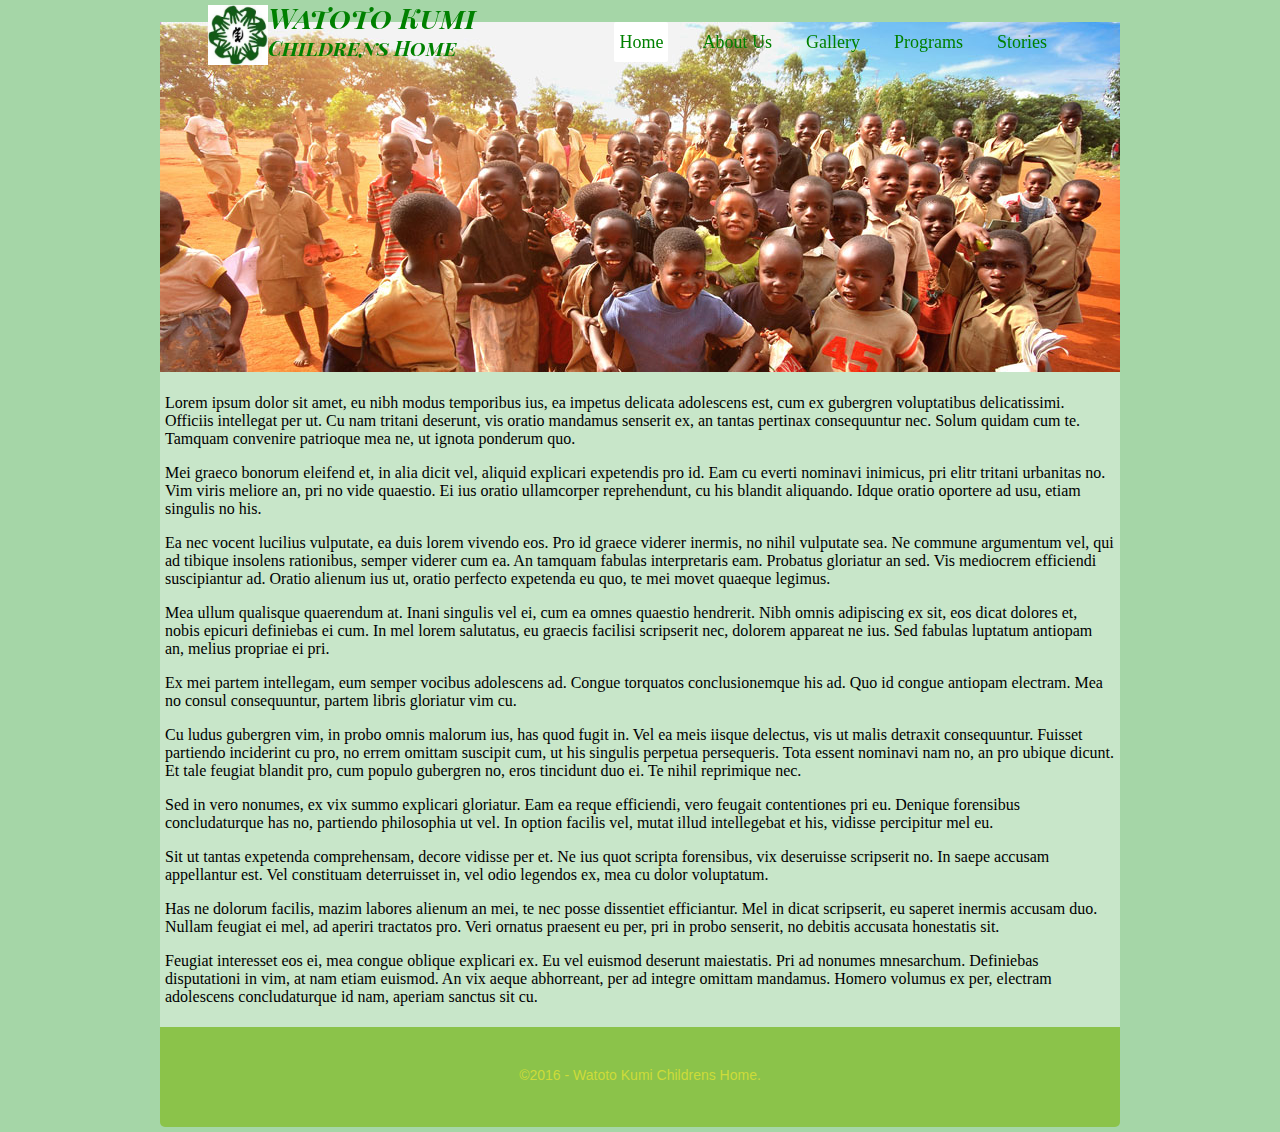
<file: index.html>
<!DOCTYPE html>
<html>
<head>
	<meta charset="utf-8">
	<meta name="author" content="Clement Nzau Timothy">
	<link href='https://fonts.googleapis.com/css?family=Playfair+Display+SC:700italic' rel='stylesheet' type='text/css'>
	<script src="https://cdnjs.cloudflare.com/ajax/libs/jquery/2.1.3/jquery.min.js"></script>
	<script type="text/javascript" src="app.js"></script>
	<link rel="stylesheet" type="text/css" href="style.css">
	<link rel="shortcut icon" type="image/x-icon" href="favicon.ico" />
	<title>WKCH</title>
</head>
<body>
	<header>
		<div class="navbar">
			<div class="logo">
				<img src="./images/logo.jpg">
				<a href="#">Watoto Kumi <span>Childrens Home</span></a>
			</div>
			<ul class="nav">
				<li class="item">
					<a id="active" href="#">Home</a>
				</li>
				<li class="item">
					<a href="about.html">About Us</a>
				</li>
				<li class="item">
					<a href="gallery.html">Gallery</a>
				</li>
				<li class="item">
					<a href="programs.html">Programs</a>
				</li>
				<li class="item">
					<a href="stories.html">Stories</a>
				</li>
			</ul>
		</div>
    </header>
    <main>
    		<img class="cover" src="./images/games.jpg">
    	<div class="container">
    		<p>Lorem ipsum dolor sit amet, eu nibh modus temporibus ius, ea impetus delicata adolescens est, cum ex gubergren voluptatibus delicatissimi. Officiis intellegat per ut. Cu nam tritani deserunt, vis oratio mandamus senserit ex, an tantas pertinax consequuntur nec. Solum quidam cum te. Tamquam convenire patrioque mea ne, ut ignota ponderum quo.
                </p>
                <p>
              Mei graeco bonorum eleifend et, in alia dicit vel, aliquid explicari expetendis pro id. Eam cu everti nominavi inimicus, pri elitr tritani urbanitas no. Vim viris meliore an, pri no vide quaestio. Ei ius oratio ullamcorper reprehendunt, cu his blandit aliquando. Idque oratio oportere ad usu, etiam singulis no his.
                </p>
                <p>
              Ea nec vocent lucilius vulputate, ea duis lorem vivendo eos. Pro id graece viderer inermis, no nihil vulputate sea. Ne commune argumentum vel, qui ad tibique insolens rationibus, semper viderer cum ea. An tamquam fabulas interpretaris eam. Probatus gloriatur an sed. Vis mediocrem efficiendi suscipiantur ad. Oratio alienum ius ut, oratio perfecto expetenda eu quo, te mei movet quaeque legimus.
                </p>
                <p>
              Mea ullum qualisque quaerendum at. Inani singulis vel ei, cum ea omnes quaestio hendrerit. Nibh omnis adipiscing ex sit, eos dicat dolores et, nobis epicuri definiebas ei cum. In mel lorem salutatus, eu graecis facilisi scripserit nec, dolorem appareat ne ius. Sed fabulas luptatum antiopam an, melius propriae ei pri.
                </p>
                <p>
              Ex mei partem intellegam, eum semper vocibus adolescens ad. Congue torquatos conclusionemque his ad. Quo id congue antiopam electram. Mea no consul consequuntur, partem libris gloriatur vim cu.
                </p>
                <p>
              Cu ludus gubergren vim, in probo omnis malorum ius, has quod fugit in. Vel ea meis iisque delectus, vis ut malis detraxit consequuntur. Fuisset partiendo inciderint cu pro, no errem omittam suscipit cum, ut his singulis perpetua persequeris. Tota essent nominavi nam no, an pro ubique dicunt. Et tale feugiat blandit pro, cum populo gubergren no, eros tincidunt duo ei. Te nihil reprimique nec.
                </p>
                <p>
              Sed in vero nonumes, ex vix summo explicari gloriatur. Eam ea reque efficiendi, vero feugait contentiones pri eu. Denique forensibus concludaturque has no, partiendo philosophia ut vel. In option facilis vel, mutat illud intellegebat et his, vidisse percipitur mel eu.
                </p>
                <p>
              Sit ut tantas expetenda comprehensam, decore vidisse per et. Ne ius quot scripta forensibus, vix deseruisse scripserit no. In saepe accusam appellantur est. Vel constituam deterruisset in, vel odio legendos ex, mea cu dolor voluptatum.
                </p>
                <p>
              Has ne dolorum facilis, mazim labores alienum an mei, te nec posse dissentiet efficiantur. Mel in dicat scripserit, eu saperet inermis accusam duo. Nullam feugiat ei mel, ad aperiri tractatos pro. Veri ornatus praesent eu per, pri in probo senserit, no debitis accusata honestatis sit.
                </p>
                <p>
              Feugiat interesset eos ei, mea congue oblique explicari ex. Eu vel euismod deserunt maiestatis. Pri ad nonumes mnesarchum. Definiebas disputationi in vim, at nam etiam euismod. An vix aeque abhorreant, per ad integre omittam mandamus. Homero volumus ex per, electram adolescens concludaturque id nam, aperiam sanctus sit cu.
              </p>
    	</div>
    </main>
    <footer>
    	<p>&copy;2016 - Watoto Kumi Childrens Home.</p>
    </footer>
</body>
</html>
</file>
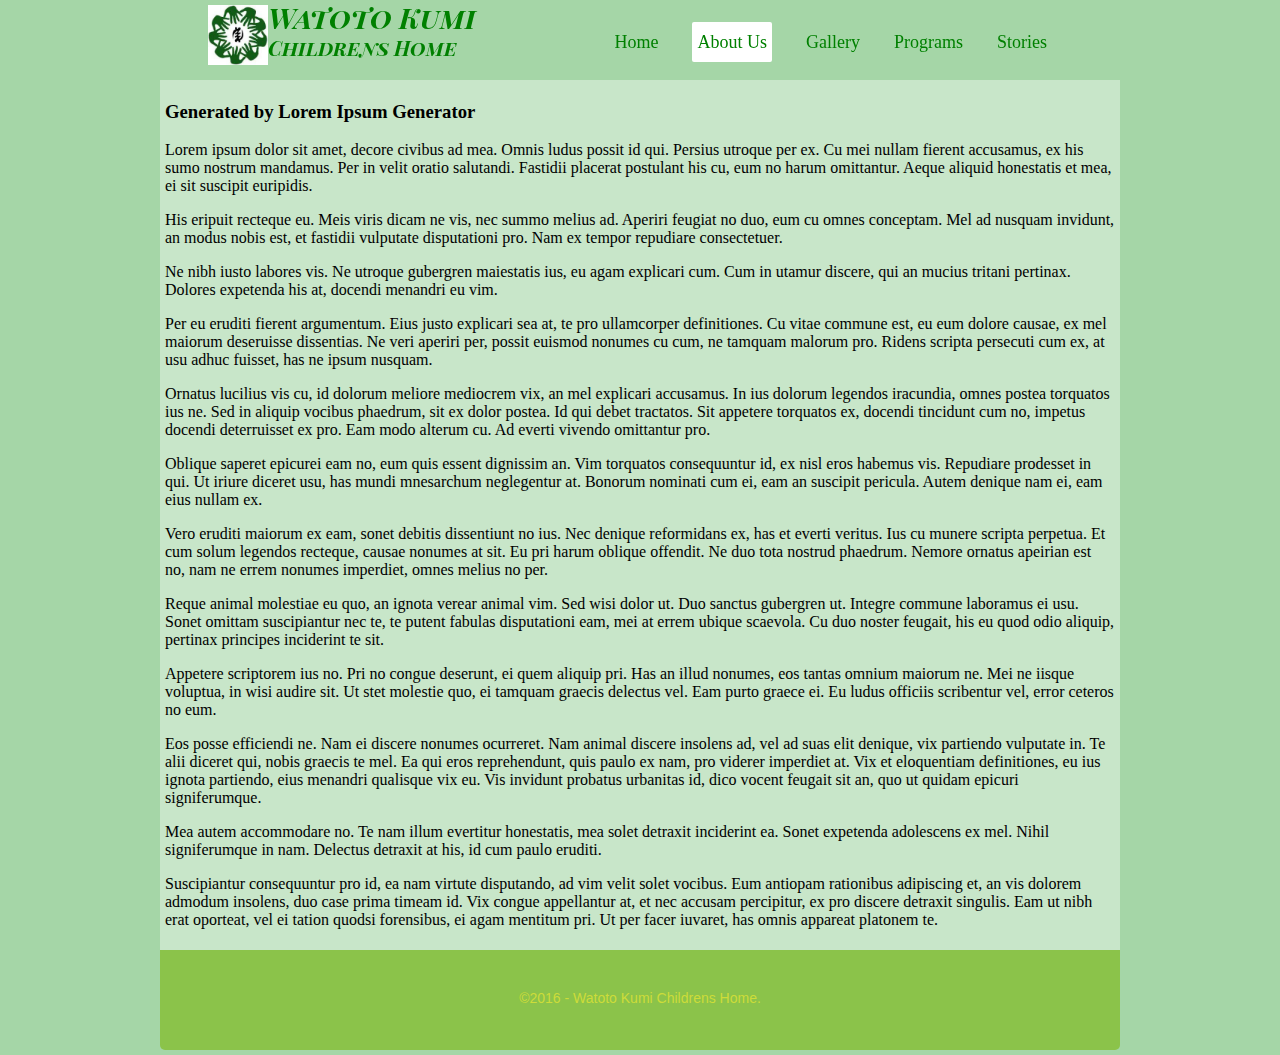
<file: about.html>
<!DOCTYPE html>
<html>
<head>
	<meta charset="utf-8">
	<meta name="author" content="Clement Nzau Timothy">
	<link href='https://fonts.googleapis.com/css?family=Playfair+Display+SC:700italic' rel='stylesheet' type='text/css'>
	<script src="https://cdnjs.cloudflare.com/ajax/libs/jquery/2.1.3/jquery.min.js"></script>
	<script type="text/javascript" src="app.js"></script>
	<link rel="stylesheet" type="text/css" href="style.css">
	<link rel="shortcut icon" type="image/x-icon" href="favicon.ico" />
	<title>WKCH</title>
</head>
<body>
	<header>
		<div class="navbar">
			<div class="logo">
				<img src="./images/logo.jpg">
				<a href="#">Watoto Kumi <span>Childrens Home</span></a>
			</div>
			<ul class="nav">
				<li class="item">
					<a href="index.html">Home</a>
				</li>
				<li class="item">
					<a id="active" href="#">About Us</a>
				</li>
				<li class="item">
					<a href="gallery.html">Gallery</a>
				</li>
				<li class="item">
					<a href="programs.html">Programs</a>
				</li>
				<li class="item">
					<a href="stories.html">Stories</a>
				</li>
			</ul>
		</div>
    </header>
    <main>
		<div class="container">
		<h3>Generated by Lorem Ipsum Generator</h3>
		<p>Lorem ipsum dolor sit amet, decore civibus ad mea. Omnis ludus possit id qui. Persius utroque per ex. Cu mei nullam fierent accusamus, ex his sumo nostrum mandamus. Per in velit oratio salutandi. Fastidii placerat postulant his cu, eum no harum omittantur. Aeque aliquid honestatis et mea, ei sit suscipit euripidis.
		  </p>
		  <p>
		 His eripuit recteque eu. Meis viris dicam ne vis, nec summo melius ad. Aperiri feugiat no duo, eum cu omnes conceptam. Mel ad nusquam invidunt, an modus nobis est, et fastidii vulputate disputationi pro. Nam ex tempor repudiare consectetuer.
		  </p>
		  <p>
		 Ne nibh iusto labores vis. Ne utroque gubergren maiestatis ius, eu agam explicari cum. Cum in utamur discere, qui an mucius tritani pertinax. Dolores expetenda his at, docendi menandri eu vim.
		  </p>
		  <p>
		 Per eu eruditi fierent argumentum. Eius justo explicari sea at, te pro ullamcorper definitiones. Cu vitae commune est, eu eum dolore causae, ex mel maiorum deseruisse dissentias. Ne veri aperiri per, possit euismod nonumes cu cum, ne tamquam malorum pro. Ridens scripta persecuti cum ex, at usu adhuc fuisset, has ne ipsum nusquam.
		  </p>
		  <p>
		 Ornatus lucilius vis cu, id dolorum meliore mediocrem vix, an mel explicari accusamus. In ius dolorum legendos iracundia, omnes postea torquatos ius ne. Sed in aliquip vocibus phaedrum, sit ex dolor postea. Id qui debet tractatos. Sit appetere torquatos ex, docendi tincidunt cum no, impetus docendi deterruisset ex pro. Eam modo alterum cu. Ad everti vivendo omittantur pro.
		  </p>
		  <p>
		 Oblique saperet epicurei eam no, eum quis essent dignissim an. Vim torquatos consequuntur id, ex nisl eros habemus vis. Repudiare prodesset in qui. Ut iriure diceret usu, has mundi mnesarchum neglegentur at. Bonorum nominati cum ei, eam an suscipit pericula. Autem denique nam ei, eam eius nullam ex.
		  </p>
		  <p>
		 Vero eruditi maiorum ex eam, sonet debitis dissentiunt no ius. Nec denique reformidans ex, has et everti veritus. Ius cu munere scripta perpetua. Et cum solum legendos recteque, causae nonumes at sit. Eu pri harum oblique offendit. Ne duo tota nostrud phaedrum. Nemore ornatus apeirian est no, nam ne errem nonumes imperdiet, omnes melius no per.
		  </p>
		  <p>
		 Reque animal molestiae eu quo, an ignota verear animal vim. Sed wisi dolor ut. Duo sanctus gubergren ut. Integre commune laboramus ei usu. Sonet omittam suscipiantur nec te, te putent fabulas disputationi eam, mei at errem ubique scaevola. Cu duo noster feugait, his eu quod odio aliquip, pertinax principes inciderint te sit.
		  </p>
		  <p>
		 Appetere scriptorem ius no. Pri no congue deserunt, ei quem aliquip pri. Has an illud nonumes, eos tantas omnium maiorum ne. Mei ne iisque voluptua, in wisi audire sit. Ut stet molestie quo, ei tamquam graecis delectus vel. Eam purto graece ei. Eu ludus officiis scribentur vel, error ceteros no eum.
		  </p>
		  <p>
		 Eos posse efficiendi ne. Nam ei discere nonumes ocurreret. Nam animal discere insolens ad, vel ad suas elit denique, vix partiendo vulputate in. Te alii diceret qui, nobis graecis te mel. Ea qui eros reprehendunt, quis paulo ex nam, pro viderer imperdiet at. Vix et eloquentiam definitiones, eu ius ignota partiendo, eius menandri qualisque vix eu. Vis invidunt probatus urbanitas id, dico vocent feugait sit an, quo ut quidam epicuri signiferumque.
		  </p>
		  <p>
		 Mea autem accommodare no. Te nam illum evertitur honestatis, mea solet detraxit inciderint ea. Sonet expetenda adolescens ex mel. Nihil signiferumque in nam. Delectus detraxit at his, id cum paulo eruditi.
		  </p>
		  <p>
		 Suscipiantur consequuntur pro id, ea nam virtute disputando, ad vim velit solet vocibus. Eum antiopam rationibus adipiscing et, an vis dolorem admodum insolens, duo case prima timeam id. Vix congue appellantur at, et nec accusam percipitur, ex pro discere detraxit singulis. Eam ut nibh erat oporteat, vel ei tation quodsi forensibus, ei agam mentitum pri. Ut per facer iuvaret, has omnis appareat platonem te.
		  </p>
		 </div>

    </main>
    <footer>
    	<p>&copy;2016 - Watoto Kumi Childrens Home.</p>
    </footer>
</body>
</html>
</file>
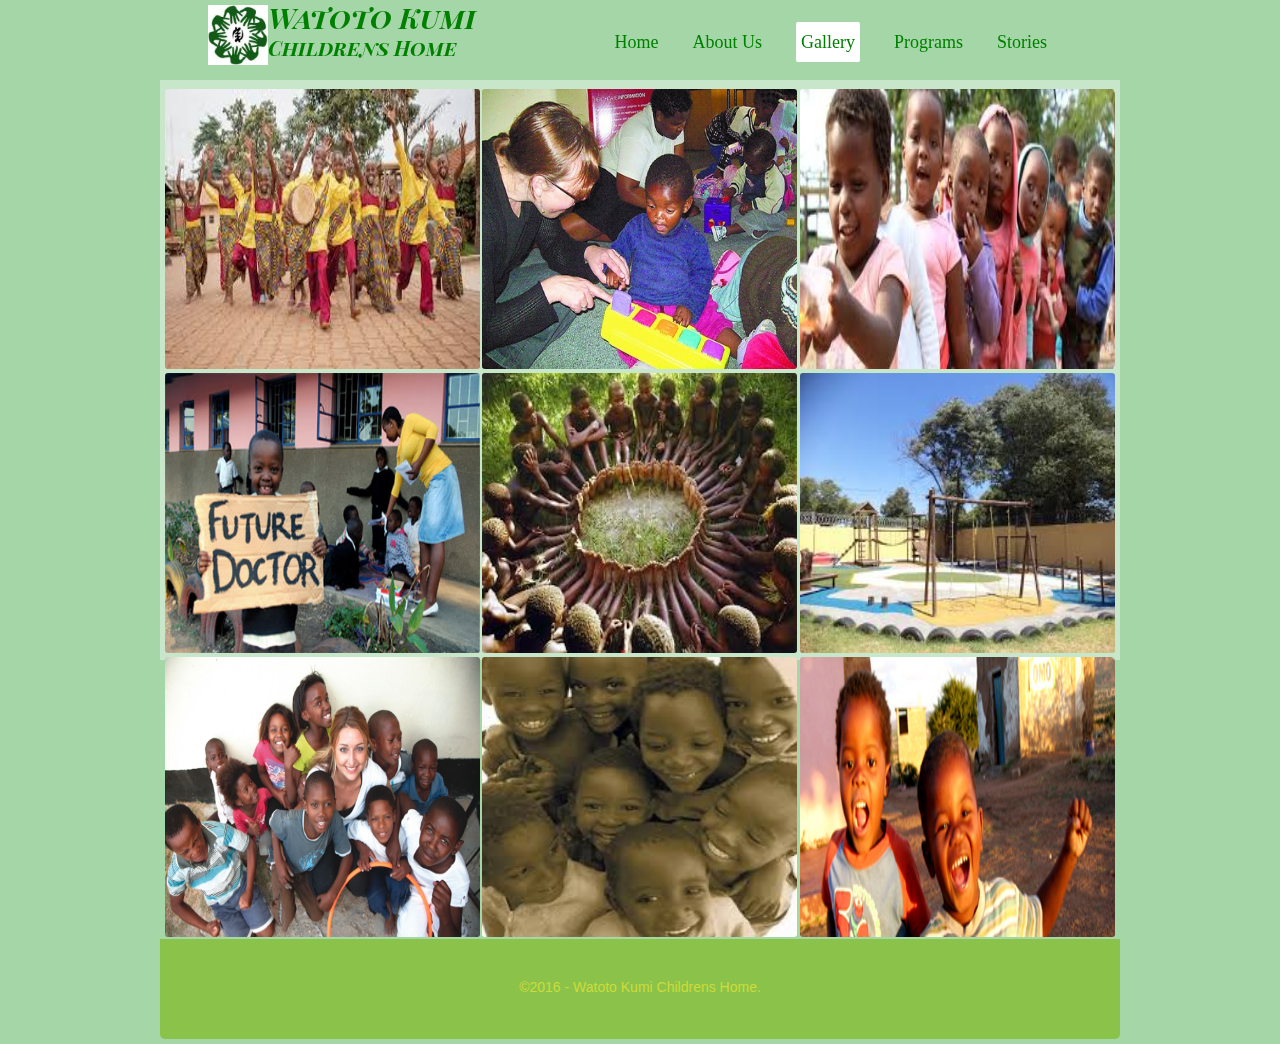
<file: gallery.html>
<!DOCTYPE html>
<html>
<head>
    <meta charset="utf-8">
    <meta name="author" content="Clement Nzau Timothy">
    <link href='https://fonts.googleapis.com/css?family=Playfair+Display+SC:700italic' rel='stylesheet' type='text/css'>
    <script src="https://cdnjs.cloudflare.com/ajax/libs/jquery/2.1.3/jquery.min.js"></script>
    <script type="text/javascript" src="app.js"></script>
    <link rel="stylesheet" type="text/css" href="style.css">
    <link rel="shortcut icon" type="image/x-icon" href="favicon.ico" />
    <title>WKCH</title>
</head>
<body>
    <header>
        <div class="navbar">
            <div class="logo">
                <img src="./images/logo.jpg">
                <a href="#">Watoto Kumi <span>Childrens Home</span></a>
            </div>
            <ul class="nav">
                <li class="item">
                    <a href="index.html">Home</a>
                </li>
                <li class="item">
                    <a href="about.html">About Us</a>
                </li>
                <li class="item">
                    <a id="active" href="#">Gallery</a>
                </li>
                <li class="item">
                    <a href="programs.html">Programs</a>
                </li>
                <li class="item">
                    <a href="stories.html">Stories</a>
                </li>
            </ul>
        </div>
    </header>
    <main>
        <div class="container">
            <div class="row">
                <div class="left">
                    <img class="responsive" src="./images/images2.jpg" alt="" />
                    <p class="subtitle"></p>
                </div>
                <div class="center">
                    <img class="responsive" src="./images/img002.jpg" alt="" />
                    <p class="subtitle"></p>
                </div>
                <div class="right">
                    <img class="responsive" src="./images/images21.jpg" alt="" />
                    <p class="subtitle"></p>
                </div>
            </div>
            <div class="row">
                <div class="left">
                    <img class="responsive" src="./images/img001.jpg" alt="" />
                    <p class="subtitle"></p>
                </div>
                <div class="center">
                    <img class="responsive" src="./images/circle.jpg" alt="" />
                    <p class="subtitle"></p>
                </div>
                <div class="right">
                    <img class="responsive" src="./images/sports.jpg" alt="" />
                    <p class="subtitle"></p>
                </div>
            </div>
            <div class="row">
                <div class="left">
                    <img class="responsive" src="./images/img009.jpg" alt="" />
                    <p class="subtitle"></p>
                </div>
                <div class="center">
                    <img class="responsive" src="./images/images16.jpg" alt="" />
                    <p class="subtitle"></p>
                </div>
                <div class="right">
                    <img class="responsive" src="./images/img004.jpg" alt="" />
                    <p class="subtitle"></p>
                </div>
            </div>
        </div>

    </main>
    <footer>
        <p>&copy;2016 - Watoto Kumi Childrens Home.</p>
    </footer>
</body>
</html>
</file>
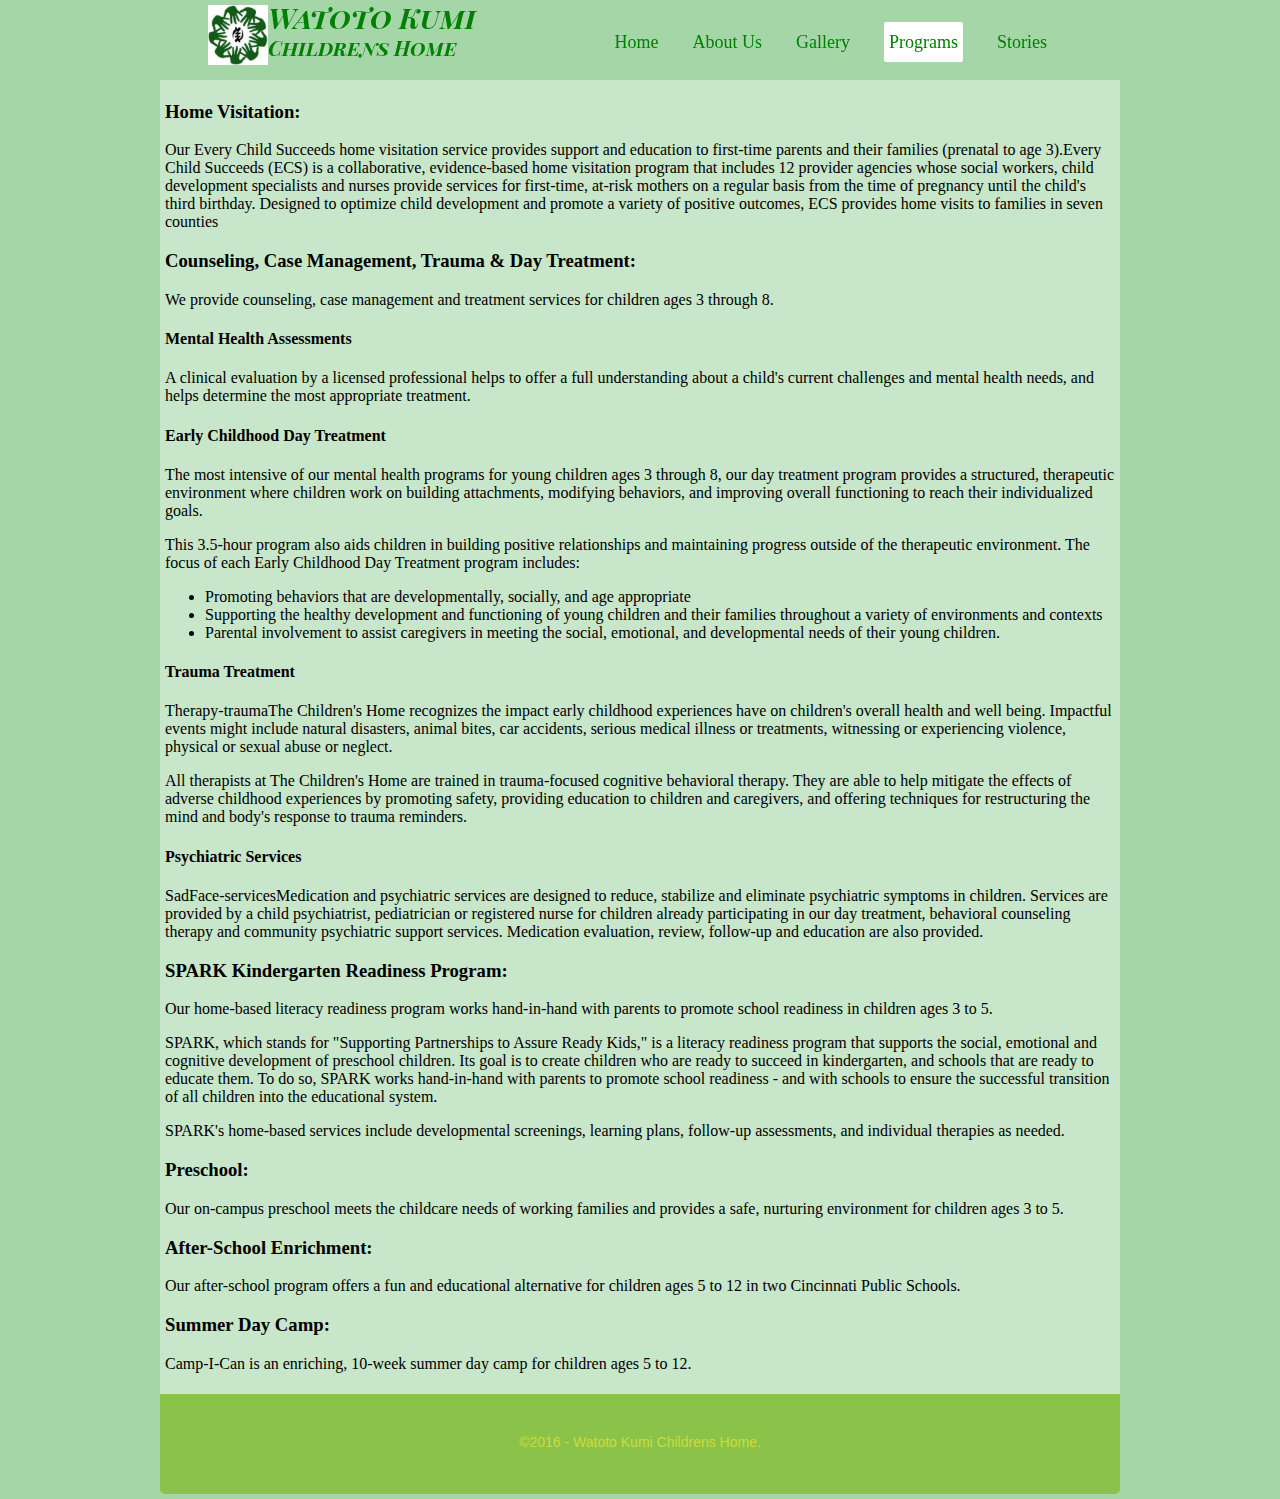
<file: programs.html>
<!DOCTYPE html>
<html>
<head>
	<meta charset="utf-8">
	<meta name="author" content="Clement Nzau Timothy">
	<link href='https://fonts.googleapis.com/css?family=Playfair+Display+SC:700italic' rel='stylesheet' type='text/css'>
	<script src="https://cdnjs.cloudflare.com/ajax/libs/jquery/2.1.3/jquery.min.js"></script>
	<script type="text/javascript" src="app.js"></script>
	<link rel="stylesheet" type="text/css" href="style.css">
	<link rel="shortcut icon" type="image/x-icon" href="favicon.ico" />
	<title>WKCH</title>
</head>
<body>
	<header>
		<div class="navbar">
			<div class="logo">
				<img src="./images/logo.jpg">
				<a href="#">Watoto Kumi <span>Childrens Home</span></a>
			</div>
			<ul class="nav">
				<li class="item">
					<a href="index.html">Home</a>
				</li>
				<li class="item">
					<a href="about.html">About Us</a>
				</li>
				<li class="item">
					<a href="gallery.html">Gallery</a>
				</li>
				<li class="item">
					<a id="active" href="#">Programs</a>
				</li>
				<li class="item">
					<a href="stories.html">Stories</a>
				</li>
			</ul>
		</div>
    </header>
    <main>
		<div class="container">
			<h3>Home Visitation: </h3>
			<p>
			Our Every Child Succeeds home visitation service provides support and education to first-time parents and their families (prenatal to age 3).Every Child Succeeds (ECS) is a collaborative, evidence-based home visitation program that includes 12 provider agencies whose social workers, child development specialists and nurses provide services for first-time, at-risk mothers on a regular basis from the time of pregnancy until the child's third birthday. Designed to optimize child development and promote a variety of positive outcomes, ECS provides home visits to families in seven counties
			</p>

			<h3>Counseling, Case Management, Trauma & Day Treatment:</h3>
			<p>
			We provide counseling, case management and treatment services for children ages 3 through 8.
			</p>

			<h4>Mental Health Assessments</h4>
				<p>
				A clinical evaluation by a licensed professional helps to offer a full understanding about a child's current challenges and mental health needs, and helps determine the most appropriate treatment.
				</p>
			<h4>Early Childhood Day Treatment</h4>
				<p>
				The most intensive of our mental health programs for young children ages 3 through 8, our day treatment program provides a structured, therapeutic environment where children work on building attachments, modifying behaviors, and improving overall functioning to reach their individualized goals.
				</p>
				<p>This 3.5-hour program also aids children in building positive relationships and maintaining progress outside of the therapeutic environment. The focus of each Early Childhood Day Treatment program includes:
				<ul>
				<li>Promoting behaviors that are developmentally, socially, and age appropriate</li>
				<li>Supporting the healthy development and functioning of young children and their families throughout a variety of environments and contexts</li>
				<li>Parental involvement to assist caregivers in meeting the social, emotional, and developmental needs of their young children.</li>
				</ul>
				</p>
			<h4>Trauma Treatment</h4>
				<p>
				Therapy-traumaThe Children's Home recognizes the impact early childhood experiences have on children's overall health and well being. Impactful events might include natural disasters, animal bites, car accidents, serious medical illness or treatments, witnessing or experiencing violence, physical or sexual abuse or neglect.
				</p><p>
				All therapists at The Children's Home are trained in trauma-focused cognitive behavioral therapy. They are able to help mitigate the effects of adverse childhood experiences by promoting safety, providing education to children and caregivers, and offering techniques for restructuring the mind and body's response to trauma reminders.
				</p>
			<h4>Psychiatric Services</h4>
				<p>
				SadFace-servicesMedication and psychiatric services are designed to reduce, stabilize and eliminate psychiatric symptoms in children. Services are provided by a child psychiatrist, pediatrician or registered nurse for children already participating in our day treatment, behavioral counseling therapy and community psychiatric support services. Medication evaluation, review, follow-up and education are also provided.
				</p>

			<h3>SPARK Kindergarten Readiness Program:</h3>
			<p>
			Our home-based literacy readiness program works hand-in-hand with parents to promote school readiness in children ages 3 to 5.</p><p>
			SPARK, which stands for "Supporting Partnerships to Assure Ready Kids," is a literacy readiness program that supports the social, emotional and cognitive development of preschool children. Its goal is to create children who are ready to succeed in kindergarten, and schools that are ready to educate them. To do so, SPARK works hand-in-hand with parents to promote school readiness - and with schools to ensure the successful transition of all children into the educational system.</p><p>
			SPARK's home-based services include developmental screenings, learning plans, follow-up assessments, and individual therapies as needed.</p>

			<h3>Preschool:</h3>
			<p>
			Our on-campus preschool meets the childcare needs of working families and provides a safe, nurturing environment for children ages 3 to 5.</p>

			<h3>After-School Enrichment:</h3>
			<p>Our after-school program offers a fun and educational alternative for children ages 5 to 12 in two Cincinnati Public Schools.</p>

			<h3>Summer Day Camp:</h3>
			<p>Camp-I-Can is an enriching, 10-week summer day camp for children ages 5 to 12.</p>
		</div>


    </main>
    <footer>
    	<p>&copy;2016 - Watoto Kumi Childrens Home.</p>
    </footer>
</body>
</html>
</file>
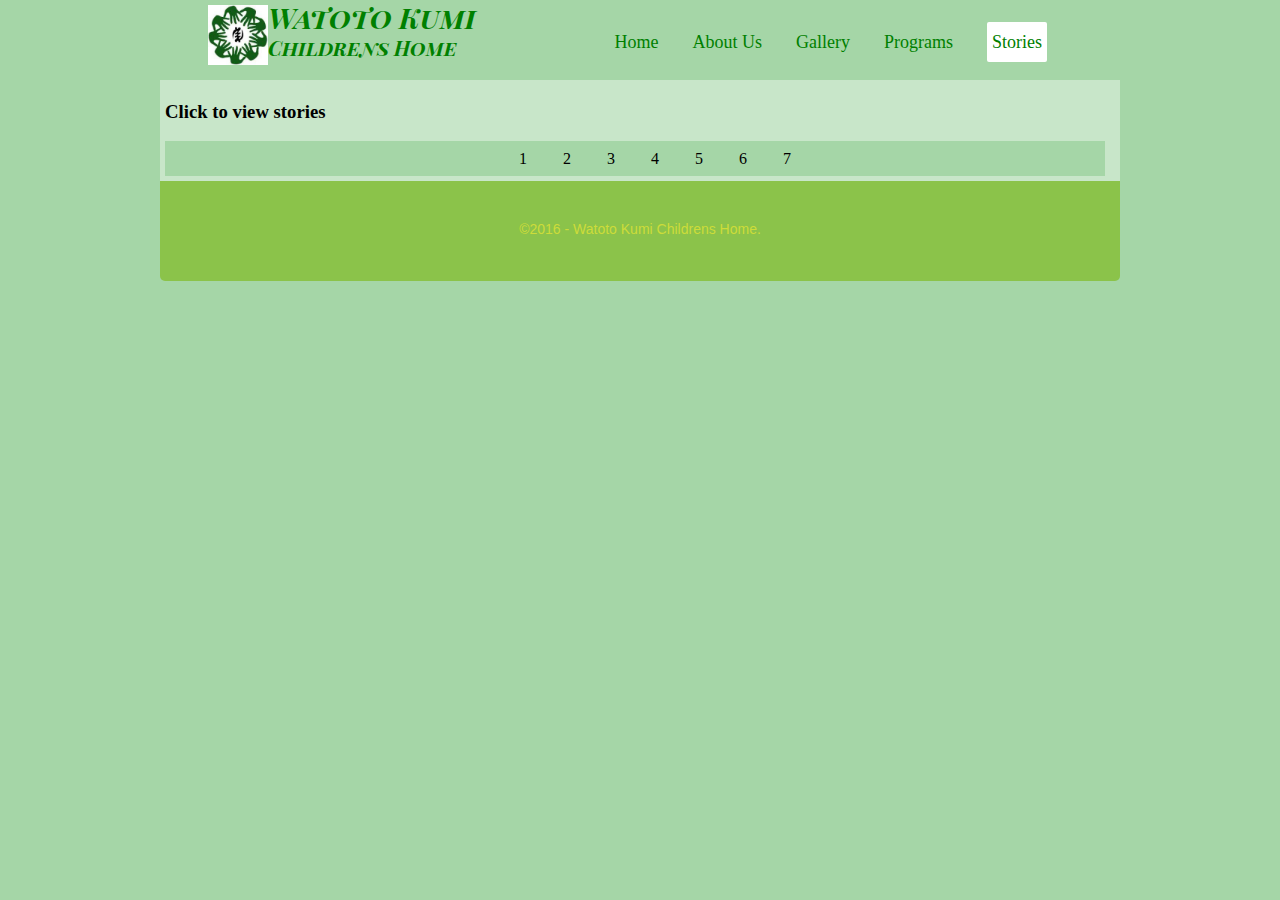
<file: stories.html>
<!DOCTYPE html>
<html>
<head>
	<meta charset="utf-8">
	<meta name="author" content="Clement Nzau Timothy">
	<link href='https://fonts.googleapis.com/css?family=Playfair+Display+SC:700italic' rel='stylesheet' type='text/css'>
	<script src="https://cdnjs.cloudflare.com/ajax/libs/jquery/2.1.3/jquery.min.js"></script>
	<script type="text/javascript" src="app.js"></script>
	<link rel="stylesheet" type="text/css" href="style.css">
	<link rel="shortcut icon" type="image/x-icon" href="favicon.ico" />
	<title>WKCH</title>
</head>
<body>
	<header>
		<div class="navbar">
			<div class="logo">
				<img src="./images/logo.jpg">
				<a href="#">Watoto Kumi <span>Childrens Home</span></a>
			</div>
			<ul class="nav">
				<li class="item">
					<a href="index.html">Home</a>
				</li>
				<li class="item">
					<a href="about.html">About Us</a>
				</li>
				<li class="item">
					<a href="gallery.html">Gallery</a>
				</li>
				<li class="item">
					<a href="programs.html">Programs</a>
				</li>
				<li class="item">
					<a id="active" href="#">Stories</a>
				</li>
			</ul>
		</div>
    </header>
    <main>
		<div class="container">
			<h3>Click to view stories</h2>
			<ul class="pagination">
				<li id="s1" onclick="display_story(this.id)"> 1 </li>
				<li id="s2" onclick="display_story(this.id)"> 2 </li>
				<li id="s3" onclick="display_story(this.id)"> 3 </li>
				<li id="s4" onclick="display_story(this.id)"> 4 </li>
				<li id="s5" onclick="display_story(this.id)"> 5 </li>
				<li id="s6" onclick="display_story(this.id)"> 6 </li>
				<li id="s7" onclick="display_story(this.id)"> 7 </li>
			</ul>

			<br />
		<div id="ds1" style="display:none">
			<h2 id="story_title"> My Story One </h2>
			<div id="story">
				<p>Lorem ipsum dolor sit amet, usu et soleat conceptam, vis ne nostrud nostrum. Sea oporteat perfecto cu, sit an rebum summo elitr. Mel ipsum nihil cu. Modus debet populo qui no. Tacimates eloquentiam mei te? Ei doming alterum ius!
	            </p>
	            <p>
	           Enim possit per eu. Quo esse consequuntur cu? Habemus menandri duo ea? Sea fastidii mandamus suavitate an, eu est atomorum assentior disputando. Lobortis contentiones an pri.
	            </p>
	            <p>
	           Ei mei consul perpetua, cu eam laudem ubique? Illud partiendo et sit, id vero sale legere mel? Tollit ponderum cu his, no mel quando ocurreret mediocritatem, nec ea modo pertinax. Odio iusto appareat an pri, vim affert scripta commune cu! Duo ad ludus scaevola, sit velit homero corpora no?
	            </p>
	            <p>
	           Quo et principes persecuti. Ad duo omnis dolores suscipit! Autem atomorum eu pro, no per falli utinam. Mel in equidem epicurei, minim decore placerat ut has, sea modus simul euripidis an. Et eos dicunt expetendis.
	            </p>
	            <p>
	           Quo quot feugiat accumsan ad. Erant propriae delicatissimi duo ei! Sit consul oblique efficiantur ad, id vis quaestio disputando complectitur! Placerat pertinax sea ea, ipsum discere in mea. Cu tation ceteros singulis eos.
	            </p>
	            <p>
	           Vim maiorum iracundia persequeris in, pro ne diam recusabo neglegentur. Sed veri quando id, dicam antiopam est eu. Te vis nostrud tractatos, nam modus verterem ut, te has stet prompta? Et facer antiopam deseruisse vel! Posse tamquam volutpat vim cu, per ei quodsi denique.
	            </p>
	            <p>
	           Ad eum iusto ludus discere. Nam congue dolores in, usu ea veritus nominati, ea tollit corpora vel. Vix ei animal liberavisse? Ius et aperiam blandit, no nibh mandamus definiebas nam? Eu mei mutat munere, persecuti expetendis vis id.
	            </p>
	            <p>
	           Mea mentitum pertinax qualisque cu. Oblique explicari ei duo, ut ius debet facilis accusamus, dictas periculis pri ad. Te hinc eloquentiam interpretaris pro, his nobis consectetuer id, ea sed legimus reprimique. Posse ocurreret interesset ne duo, eu mei dicam bonorum, ad invidunt eleifend voluptaria pri. Dolores recusabo vel an, ea graece voluptua tincidunt quo? Duo nibh docendi efficiendi te, sed dolor atomorum ei!
	            </p>
	            <p>
	           Mel at postea eirmod probatus, est et vidit aliquam cotidieque. Quando dolore pri ei, sit ornatus verterem tractatos at! Te quo quidam docendi salutatus! Ea minimum luptatum incorrupte sea?
	            </p>
	            <p>
	           Sumo epicuri ne vel, pri minim blandit accumsan ea. No sed modo reformidans, mel ea aliquid nominati deterruisset, choro principes nam ad. Torquatos intellegat ea mea, et his idque sanctus maiorum. Sea sale accusata ad, eam at diceret volumus neglegentur! Est idque petentium ut, mediocrem corrumpit definitiones te vim, errem vocent invidunt his no? Convenire instructior mei et, latine deleniti imperdiet est id!
	            </p>
	            <p>
	           Ei nam fugit instructior. Te sed soluta vivendum scribentur? Has an oblique consectetuer, ludus zril signiferumque eos et. Te vix probatus mandamus definitionem. Inani everti praesent vis eu, nec graece insolens rationibus id.
	            </p>
	            <p>
	           Eu vix propriae scripserit reformidans, at qui volutpat interesset! Mutat aeterno at eum. Ut mei sint dicta definitiones, mea erant pertinax comprehensam at, sit homero reformidans cu. In vel habeo aliquam accumsan, cu minim iisque splendide vix. Vero petentium ea mel.
	            </p>
	            <p>
	           Duo postulant maluisset comprehensam id, fabulas habemus partiendo at mei. Id sit illud doctus, fastidii pertinax definiebas vel te, at novum partem voluptatum mea? Natum denique ex sit, tacimates eleifend repudiandae ex mea. In mutat iudico alterum pro. Duo ei persecuti neglegentur, erat latine dissentiunt in mei! Nec dolorem voluptua quaerendum ad? His legere reprehendunt at, ea movet dicunt voluptatibus vim?
	            </p>
	            <p>
	           Clita malorum utroque in pro. Cu eam civibus instructior, his an malis mazim intellegebat! Nec tollit labore eu, ad vim partem utroque, cum ne unum legere! Summo fierent id vim, eu pri albucius officiis referrentur, ex error sanctus similique vis. Usu ex utinam admodum! Soleat definiebas sed id.
	            </p>
	            <p>
	           Mei eu dicit affert, ad cum iisque percipitur! Integre appareat ea duo, vel et ipsum ubique. Quaeque detracto constituto vis ex! Mei ex perpetua theophrastus, nam percipit imperdiet contentiones ad?
	            </p>
	            <p>
	           Pri nulla petentium et! Vel utinam cetero et, qui eirmod imperdiet et! Ex habeo audire splendide per. Sale propriae tractatos eu qui, eu vim iusto nullam accumsan! Et accusamus quaerendum duo, mea tota delectus an!
	            </p>
	            <p>
	           Mel ad inermis consequat moderatius, ne pro summo appellantur, has et veri adipiscing. Te mei tollit detracto principes, ea vide labores constituto sed? Mel graeci petentium no, cu sint dignissim nec, et nec senserit imperdiet concludaturque? Duo ut nonumy iisque fierent! In sea brute audiam adversarium. Cum dico civibus ut, at nonumy quodsi est. Id efficiendi persequeris pri, id eam nobis mediocritatem.
	            </p>
	            <p>
	           Vim at ignota cotidieque, scripta invenire erroribus duo ne. Mucius principes repudiandae ne mei. Vis diam delicata ei? Ex nusquam detraxit petentium duo. Sit erat prima no.
	            </p>
	            <p>
	           Vide clita has ad? Choro habemus mei et! Usu at veri saperet torquatos? Cu diam diceret qui, assentior suscipiantur vel ad.
	            </p>
	            <p>
	           Audire persecuti ius at. Quodsi fastidii ius eu! Nulla principes an nec, ut dico reque ancillae vel. Reque verterem nam te.
	            </p>
	            <p>
	           His no libris virtute qualisque, ei summo impedit fastidii eum. Id eos fugit insolens. Vix ea virtute legimus, populo pertinax et his? Sint meliore efficiendi ea usu, vix latine denique delicata id, sea movet noluisse conclusionemque eu. Vix te dico ceteros argumentum?
	            </p>
	            <p>
	           Vix ei dolor appareat, id eam quando dolores repudiandae. Nulla exerci reprehendunt ei sea, et apeirian perfecto invenire per, duo ne veri brute soluta? Fabellas patrioque qui ad! Te esse repudiandae his, maluisset abhorreant at sed.
	            </p>
	            <p>
	           Movet cetero te pri! Ut idque recusabo dignissim eum, an decore phaedrum disputationi est. Per eu option omittam? Eu movet corrumpit per, iuvaret dolores mei no! Diam efficiantur an sed, sed at iudico quodsi option, cu nisl nonumy vel.
	            </p>
	            <p>
	           Vix ei prompta referrentur. Quod nihil legendos et vim, quo officiis qualisque imperdiet te. Vel at quis utinam latine, eu cum quem delenit democritum, ex veri detraxit philosophia est. Et vel habeo lucilius percipitur.
	            </p>
	            <p>
	           Id vim duis novum aliquam, et mentitum sadipscing his. Melius persecuti nam ut, ei sea tincidunt reprehendunt? Quo et facilisi moderatius, vim ea noster aperiam tamquam! Brute fabulas labores ea sea? Ei quas persius partiendo eam, omnium copiosae ei his, esse unum debet nam et!
	            </p>
	            <p>
	           Probo volutpat et ius. Et mazim melius discere sea, virtute interesset scriptorem sea ne, mei platonem interesset cu. Nec nonumy convenire ex, id per appareat suscipiantur. Aliquip detracto salutatus pro eu! His ex magna persequeris, natum soluta dissentiunt ius no.
	            </p>
	            <p>
	           Vim ne brute facilisis, tollit nemore ullamcorper his ne. Dolore everti no vel, his nulla menandri ne? His feugait maluisset in, corpora volutpat elaboraret no mel. Id mei adhuc posidonium constituam, reque probatus petentium at usu. His albucius luptatum adipisci ne.
	            </p>
	            <p>
	           Ut graece incorrupte mel, in ius choro graecis comprehensam? Duo ex solum appetere. Ea legere semper delectus cum, vis id scaevola probatus! Usu id erant mucius semper, omnium maiestatis conclusionemque ne has, hinc legere est id. Ad his tamquam saperet persequeris. Scripta nonumes officiis eu sed, euismod electram imperdiet ea has, fugit ubique eam id?
	            </p>
	            <p>
	           Ea propriae tacimates intellegebat vel, eos an etiam labitur. Sea cu prodesset quaerendum, id nec legere persequeris? Ut accusata incorrupte eam, quod paulo interpretaris ne eum. Discere posidonium eum ut, noluisse moderatius repudiandae in vis.
	            </p>
	            <p>
	           Ei zril omnes phaedrum eos, duo impedit adolescens id. Ius summo epicurei ex, animal salutatus ad duo, cum movet nihil corpora eu. Graeci causae laboramus ad sed? Eum no homero tempor admodum, his ex modus iudico bonorum. Vix ea nibh meis menandri, vix ne porro nominati electram?
	            </p>
	            <p>
	           Duo ne detraxit expetenda. Ei sea admodum electram necessitatibus, eu possit intellegat vel. Quo ne sale facete, nam elit ridens vocent an! Usu delenit meliore ex, quo et feugait accusata!
	            </p>
	            <p>
	           Malis mnesarchum consetetur et vis? Alii dicat imperdiet his ei, aeterno fastidii pertinacia te vix. Ex his choro utamur verterem? Copiosae partiendo vix te. Cum iusto iudicabit ei.
	            </p>
	            <p>
	           Pro eros impedit platonem ne. Has cu legere inimicus principes, partem labitur gubergren no est? Mea et falli mollis cotidieque, nam id movet molestiae. Quo ea alterum quaestio, his denique instructior et! Te vim solum nobis, errem epicurei abhorreant ei cum.
	            </p>
	            <p>
	           Et alia conclusionemque vel. Eam ut solet alterum persecuti, eum veniam laboramus eloquentiam ad, et brute utinam vix! Partem scribentur vis te! Usu albucius apeirian detraxit ne, eu modo nibh eum!
	            </p>
	            <p>
	           Idque omnes nam ut, vel mollis expetendis et? Eum ne falli fabellas. Et pro persius postulant argumentum? Te eos posse maiestatis. Mei an consul utamur.
	            </p>
	            <p>
	           Eu legimus constituam eos, quo veri viderer legendos ex? At qui tantas melius delectus! Dicat aliquando gloriatur qui et, nam veri alterum at! Id quo modo prodesset. Nam id dicam possim concludaturque, mel menandri pertinacia et.
	            </p>
	            <p>
	           Vix ad unum nonumy libris, eum ignota persius omittam ne. Vis ad lorem mediocrem, ad liber labores disputationi eos! Per te solet suavitate? Solum interesset cum in.
	            </p>
	            <p>
	           Cum ut doming definitiones. Et nec odio efficiantur, scripserit ullamcorper vix ne, nec te elit reprimique. Duo ea ponderum convenire definitiones! Id quas dicunt utroque pri, salutatus consequat quaerendum an qui, quando debitis duo ex? In has graeco nominati, aeque laudem alienum te mea. Cu soluta inciderint pri. Commodo ornatus scaevola te per, eam commodo denique eu.
	            </p>
	            <p>
	           Mel quis verear pertinacia an, vis sint summo phaedrum eu. Est ut nulla.
	          </p>
			</div>
		</div>
		<div id="ds2" style="display:none">
			<h2 id="story_title"> My Story Two </h2>
			<div id="story">
	<p>Lorem ipsum dolor sit amet, te mel quaeque facilisi sadipscing, te est diam sint, at reque iudicabit est! Facilis moderatius liberavisse id eum? No pri assum nostro, aliquip periculis euripidis ex per, mea id idque legendos! Civibus forensibus concludaturque duo cu, no cum fabulas dignissim aliquando, vis veritus consulatu adversarium cu.
	            </p>
	            <p>
	           Ne assentior intellegat duo. No eam oporteat corrumpit, aperiam ornatus sit cu, mandamus neglegentur mea ut. Has partem tibique intellegam ne, cu eos lorem aliquando, an cum suas erant pertinacia? Et aeterno oporteat eos, reque novum eos at. Adhuc nihil id sit, eam alia nobis no. Sea at debitis referrentur, mei ex tota simul congue! Ei nec liber dolor everti, et eos timeam interesset!
	            </p>
	            <p>
	           Quod quodsi graecis mea an. Id lorem sadipscing sit, vix nemore albucius verterem ea. Fabulas lucilius pri ad, maluisset percipitur eloquentiam eos ea? Iisque persius intellegebat ne usu?
	            </p>
	            <p>
	           Nullam mollis patrioque mei an, est sale lucilius dissentiunt ei, sit soleat oporteat gubergren eu? Nobis prompta nusquam per cu. Ei eius adipiscing nam! Eu cum putant iracundia.
	            </p>
	            <p>
	           Malorum conclusionemque duo in, an quidam efficiantur mel? Ad everti nostrum mandamus his, duo ullum doming no? Eu mel eius persius inciderint, ea autem facilisi sea. Oratio doctus denique eu pri, mel autem noster convenire ea, vel ut elaboraret reprehendunt. Id facer viris partem vis, aperiri noluisse cu ius.
	            </p>
	            <p>
	           An propriae interesset philosophia pro, his vivendum reprimique in. Ius audiam ponderum te! Iusto appareat mediocrem an eos, malorum assueverit reformidans pro id. An sed iriure accumsan atomorum, vel unum quaeque ea.
	            </p>
	            <p>
	           Mei an dicam fastidii fabellas! His vero gloriatur posidonium eu. Ut ius saepe veniam, est in ubique altera quidam! Tritani fabulas forensibus eum an, solum melius ad sea, posse salutandi instructior usu ad! Vis eu solum persequeris, congue imperdiet disputationi in usu.
	            </p>
	            <p>
	           Ei per eripuit legendos, eu error vituperatoribus eum. Per utinam corpora ad, eos eu alii concludaturque. Reque ullamcorper no vim. At pri nonumes mediocrem rationibus, iisque euismod per at. Ut duo modus viris, vim eu labitur dolores delicatissimi, eum in sumo choro appetere.
	            </p>
	            <p>
	           Appareat expetendis deterruisset vel no. Eum impedit apeirian ut, eam no voluptua contentiones. No pro oratio abhorreant, ex duo agam nemore patrioque. Homero invidunt assueverit sea ei, has at primis possim assueverit! His et facete animal oporteat, verear lucilius cu sit.
	            </p>
	            <p>
	           Id mea ludus oporteat inciderint. An sit graeco civibus partiendo, usu eu noster platonem inciderint. Has graeco aliquip vituperata te, ei sea labitur nostrud explicari. Ea nam hinc corpora reprehendunt, ea usu commune accumsan sadipscing. Ut ridens apeirian consulatu cum, et pri veniam aliquid vulputate. Ne vel sint fastidii fabellas, vim in bonorum admodum tincidunt!
	            </p>
	            <p>
	           In postea periculis erroribus usu, ea quot erat ius? Euismod perpetua incorrupte te sit, sit id populo verterem? Eam ea corrumpit honestatis, mel scripserit consequuntur te, id alterum antiopam est? Euismod maluisset tincidunt cum ei, utamur officiis no vis.
	            </p>
	            <p>
	           Similique intellegam usu id, affert eirmod maluisset has no! Sint habeo in mei, mel meis mundi propriae cu. Mea ne vivendo voluptatibus, melius ceteros propriae vis ex, ei sea paulo nobis assueverit. Veri vidisse in mel, duo id unum error? Qui cu nusquam tacimates cotidieque, ne qui discere copiosae. Eius mollis omittantur ea cum, ex virtute alterum nostrum pro, zril offendit voluptatum ex vix. Novum vulputate reprimique ne eum.
	            </p>
	            <p>
	           Tation iracundia honestatis nec ne, cu nec probo movet veritus! An maiorum consequuntur vel, mel ea viris nominavi pertinacia, eum iriure tincidunt cu! Duo mucius fuisset ad, nominati sensibus eos at, possim utamur docendi ut duo? Adhuc dolore nec ei, et usu suscipit perfecto posidonium? Dicit nusquam assueverit ne duo, nam ei tation dicant deterruisset! Magna diceret ut eos. No his malis laudem reformidans, sit ea dictas eripuit necessitatibus, ut vel enim dignissim dissentias.
	            </p>
	            <p>
	           Tempor officiis his ad, verear persecuti ad has, eu his populo voluptatibus. Congue dolorum sententiae qui ad, eos bonorum legimus et. Cu sed mazim principes expetendis, minim urbanitas qui ex! Mei ridens detraxit definitiones ea, vis no facete intellegebat, sea ut tantas malorum principes?
	            </p>
	            <p>
	           Sea an habeo molestiae, ex usu meis equidem. Cu quando veniam usu, sea id inani recusabo, et mea solet epicurei. Ea efficiendi eloquentiam liberavisse eum, cu vidisse persequeris sed? Suas natum facete eos no. Et vix delectus concludaturque, commune molestie comprehensam eu eam.
	            </p>
	            <p>
	           Novum meliore copiosae no vis, ullum tollit abhorreant id nam? Eu soluta imperdiet sed, eu copiosae mediocritatem pri, ea qui imperdiet cotidieque. Duo ea nihil accumsan sadipscing, malis fugit primis eos cu. Fierent invenire nec cu, postea eripuit qui et, eu everti consequuntur sea. Malis minim postulant ex quo! Cu graece discere salutandi sit, ut nam prima mutat, recusabo dignissim incorrupte at vix!
	            </p>
	            <p>
	           Pri id veri brute malis, est ex quaeque praesent vulputate! Fastidii facilisi in per. Iusto dicam dicunt ne vim? Per no iusto accusam, dicit vocibus accusata ea eos. Mei ex enim summo.
	            </p>
	            <p>
	           Sed quod detracto partiendo in. Ei agam disputando has, illum mediocritatem ex ius, cu meis recteque eos? Quo simul congue volumus ex, solet tantas an qui. Est eruditi fabellas te, id antiopam definitionem mel. In rebum tation utamur usu, euismod incorrupte vel cu.
	            </p>
	            <p>
	           Pro cetero debitis scaevola ea, affert ignota nusquam pro ei? Alia interesset delicatissimi est in. No his saepe utroque laboramus. Te assentior consetetur vix, id vel erant ludus postulant.
	            </p>
	            <p>
	           Has inimicus dissentias ullamcorper te, an eam mucius sensibus, vel accusam dissentiet mediocritatem ut! Pri iisque imperdiet ut, ut ludus electram dignissim has? At sit omnesque eleifend suscipiantur, id audiam vidisse senserit eos. Sit ea natum aeque ullamcorper. Pri nihil ignota eu, quis audiam mea et?
	            </p>
	            <p>
	           Ea mei elit mazim nobis, nec ad nonumy tincidunt? Facilis molestie sententiae sea an, usu id amet viris abhorreant. Unum dicit dictas ex eos. Te est atqui nihil tollit, ipsum latine mnesarchum est eu!
	            </p>
	            <p>
	           Sit no wisi incorrupte quaerendum, ad per iusto deserunt vituperata, sea et debitis postulant erroribus? Volumus electram expetenda ius in, recusabo liberavisse ei cum. Cum percipit reprimique id, latine tractatos maluisset has eu. Wisi lorem ullum sea in, id per populo eligendi lucilius, cu modo delicata eam. Duo ullum debet deseruisse.
	          </p>
			</div>
		</div>
		<div id="ds3" style="display:none">
			<h2 id="story_title"> My Story Three </h2>
			<div id="story">
	<p>Lorem ipsum dolor sit amet, te mel quaeque facilisi sadipscing, te est diam sint, at reque iudicabit est! Facilis moderatius liberavisse id eum? No pri assum nostro, aliquip periculis euripidis ex per, mea id idque legendos! Civibus forensibus concludaturque duo cu, no cum fabulas dignissim aliquando, vis veritus consulatu adversarium cu.
	            </p>
	            <p>
	           Ne assentior intellegat duo. No eam oporteat corrumpit, aperiam ornatus sit cu, mandamus neglegentur mea ut. Has partem tibique intellegam ne, cu eos lorem aliquando, an cum suas erant pertinacia? Et aeterno oporteat eos, reque novum eos at. Adhuc nihil id sit, eam alia nobis no. Sea at debitis referrentur, mei ex tota simul congue! Ei nec liber dolor everti, et eos timeam interesset!
	            </p>
	            <p>
	           Quod quodsi graecis mea an. Id lorem sadipscing sit, vix nemore albucius verterem ea. Fabulas lucilius pri ad, maluisset percipitur eloquentiam eos ea? Iisque persius intellegebat ne usu?
	            </p>
	            <p>
	           Nullam mollis patrioque mei an, est sale lucilius dissentiunt ei, sit soleat oporteat gubergren eu? Nobis prompta nusquam per cu. Ei eius adipiscing nam! Eu cum putant iracundia.
	            </p>
	            <p>
	           Malorum conclusionemque duo in, an quidam efficiantur mel? Ad everti nostrum mandamus his, duo ullum doming no? Eu mel eius persius inciderint, ea autem facilisi sea. Oratio doctus denique eu pri, mel autem noster convenire ea, vel ut elaboraret reprehendunt. Id facer viris partem vis, aperiri noluisse cu ius.
	            </p>
	            <p>
	           An propriae interesset philosophia pro, his vivendum reprimique in. Ius audiam ponderum te! Iusto appareat mediocrem an eos, malorum assueverit reformidans pro id. An sed iriure accumsan atomorum, vel unum quaeque ea.
	            </p>
	            <p>
	           Mei an dicam fastidii fabellas! His vero gloriatur posidonium eu. Ut ius saepe veniam, est in ubique altera quidam! Tritani fabulas forensibus eum an, solum melius ad sea, posse salutandi instructior usu ad! Vis eu solum persequeris, congue imperdiet disputationi in usu.
	            </p>
	            <p>
	           Ei per eripuit legendos, eu error vituperatoribus eum. Per utinam corpora ad, eos eu alii concludaturque. Reque ullamcorper no vim. At pri nonumes mediocrem rationibus, iisque euismod per at. Ut duo modus viris, vim eu labitur dolores delicatissimi, eum in sumo choro appetere.
	            </p>
	            <p>
	           Appareat expetendis deterruisset vel no. Eum impedit apeirian ut, eam no voluptua contentiones. No pro oratio abhorreant, ex duo agam nemore patrioque. Homero invidunt assueverit sea ei, has at primis possim assueverit! His et facete animal oporteat, verear lucilius cu sit.
	            </p>
	            <p>
	           Id mea ludus oporteat inciderint. An sit graeco civibus partiendo, usu eu noster platonem inciderint. Has graeco aliquip vituperata te, ei sea labitur nostrud explicari. Ea nam hinc corpora reprehendunt, ea usu commune accumsan sadipscing. Ut ridens apeirian consulatu cum, et pri veniam aliquid vulputate. Ne vel sint fastidii fabellas, vim in bonorum admodum tincidunt!
	            </p>
	            <p>
	           In postea periculis erroribus usu, ea quot erat ius? Euismod perpetua incorrupte te sit, sit id populo verterem? Eam ea corrumpit honestatis, mel scripserit consequuntur te, id alterum antiopam est? Euismod maluisset tincidunt cum ei, utamur officiis no vis.
	            </p>
	            <p>
	           Similique intellegam usu id, affert eirmod maluisset has no! Sint habeo in mei, mel meis mundi propriae cu. Mea ne vivendo voluptatibus, melius ceteros propriae vis ex, ei sea paulo nobis assueverit. Veri vidisse in mel, duo id unum error? Qui cu nusquam tacimates cotidieque, ne qui discere copiosae. Eius mollis omittantur ea cum, ex virtute alterum nostrum pro, zril offendit voluptatum ex vix. Novum vulputate reprimique ne eum.
	            </p>
	            <p>
	           Tation iracundia honestatis nec ne, cu nec probo movet veritus! An maiorum consequuntur vel, mel ea viris nominavi pertinacia, eum iriure tincidunt cu! Duo mucius fuisset ad, nominati sensibus eos at, possim utamur docendi ut duo? Adhuc dolore nec ei, et usu suscipit perfecto posidonium? Dicit nusquam assueverit ne duo, nam ei tation dicant deterruisset! Magna diceret ut eos. No his malis laudem reformidans, sit ea dictas eripuit necessitatibus, ut vel enim dignissim dissentias.
	            </p>
	            <p>
	           Tempor officiis his ad, verear persecuti ad has, eu his populo voluptatibus. Congue dolorum sententiae qui ad, eos bonorum legimus et. Cu sed mazim principes expetendis, minim urbanitas qui ex! Mei ridens detraxit definitiones ea, vis no facete intellegebat, sea ut tantas malorum principes?
	            </p>
	            <p>
	           Sea an habeo molestiae, ex usu meis equidem. Cu quando veniam usu, sea id inani recusabo, et mea solet epicurei. Ea efficiendi eloquentiam liberavisse eum, cu vidisse persequeris sed? Suas natum facete eos no. Et vix delectus concludaturque, commune molestie comprehensam eu eam.
	            </p>
	            <p>
	           Novum meliore copiosae no vis, ullum tollit abhorreant id nam? Eu soluta imperdiet sed, eu copiosae mediocritatem pri, ea qui imperdiet cotidieque. Duo ea nihil accumsan sadipscing, malis fugit primis eos cu. Fierent invenire nec cu, postea eripuit qui et, eu everti consequuntur sea. Malis minim postulant ex quo! Cu graece discere salutandi sit, ut nam prima mutat, recusabo dignissim incorrupte at vix!
	            </p>
	            <p>
	           Pri id veri brute malis, est ex quaeque praesent vulputate! Fastidii facilisi in per. Iusto dicam dicunt ne vim? Per no iusto accusam, dicit vocibus accusata ea eos. Mei ex enim summo.
	            </p>
	            <p>
	           Sed quod detracto partiendo in. Ei agam disputando has, illum mediocritatem ex ius, cu meis recteque eos? Quo simul congue volumus ex, solet tantas an qui. Est eruditi fabellas te, id antiopam definitionem mel. In rebum tation utamur usu, euismod incorrupte vel cu.
	            </p>
	            <p>
	           Pro cetero debitis scaevola ea, affert ignota nusquam pro ei? Alia interesset delicatissimi est in. No his saepe utroque laboramus. Te assentior consetetur vix, id vel erant ludus postulant.
	            </p>
	            <p>
	           Has inimicus dissentias ullamcorper te, an eam mucius sensibus, vel accusam dissentiet mediocritatem ut! Pri iisque imperdiet ut, ut ludus electram dignissim has? At sit omnesque eleifend suscipiantur, id audiam vidisse senserit eos. Sit ea natum aeque ullamcorper. Pri nihil ignota eu, quis audiam mea et?
	            </p>
	            <p>
	           Ea mei elit mazim nobis, nec ad nonumy tincidunt? Facilis molestie sententiae sea an, usu id amet viris abhorreant. Unum dicit dictas ex eos. Te est atqui nihil tollit, ipsum latine mnesarchum est eu!
	            </p>
	            <p>
	           Sit no wisi incorrupte quaerendum, ad per iusto deserunt vituperata, sea et debitis postulant erroribus? Volumus electram expetenda ius in, recusabo liberavisse ei cum. Cum percipit reprimique id, latine tractatos maluisset has eu. Wisi lorem ullum sea in, id per populo eligendi lucilius, cu modo delicata eam. Duo ullum debet deseruisse.
	          </p>
			</div>
		</div>
		<div id="ds4" style="display:none">
			<h2 id="story_title"> My Story Four </h2>
			<div id="story">
	<p>Lorem ipsum dolor sit amet, sea erant facete rationibus ex, sit ex posse populo admodum. His ne mutat utroque civibus, legimus vocibus te nec. Ut vel albucius repudiare complectitur, duo id corpora intellegebat. Mazim iriure mea ne, ex hinc nobis mucius sit. Cu mea cibo error tollit. Quis probatus vix at.
	            </p>
	            <p>
	           Et sea erat latine, cu ludus epicurei praesent quo? Id erant senserit vix, quo possit accommodare id! Ei eleifend tincidunt vim, eos eu modo labore causae, has assentior ullamcorper ut. Ei sit elit veniam. An est inani aperiri, fierent partiendo sea ut, qui id falli utamur singulis. Nostrud meliore at has, no habeo nostrum singulis mea!
	            </p>
	            <p>
	           An numquam inermis phaedrum duo, duo an veniam labores postulant. No novum aliquam detraxit ius! Te per quot sonet zril, tantas laoreet per et! Vix primis omnium delectus no, sit brute inciderint ex, mel veri complectitur et? Utinam epicuri dignissim sit id.
	            </p>
	            <p>
	           Dicta eripuit sapientem ad pro, ipsum temporibus vim te, mea modus novum animal ei? Mei invidunt qualisque ex, te quod amet ridens duo! Usu unum oblique no, ei his fuisset perpetua reprehendunt? His ne labores tacimates! Et duo dicam oporteat. Te simul tempor persecuti eos, no labores periculis usu, sed stet alterum ceteros ad.
	            </p>
	            <p>
	           At vel aliquam iracundia, quem dicunt phaedrum eos te. Sed diceret sanctus no, cum an brute vituperatoribus, at his libris vivendo lucilius. Meis mollis intellegat eum eu. Ea ius meis clita option, ad eruditi persequeris has! Aperiri accusata sea te.
	            </p>
	            <p>
	           Te quo dicat philosophia. Ullum assum ut duo, dicat utroque dissentiet sea cu. Per nibh tempor maiestatis ea, erant dolorem ne ius. Cu cetero principes qui, natum sanctus mediocritatem in sed. Impedit singulis no mea, id vis alia elitr, at ornatus singulis nec. Quot nonumy eloquentiam has eu. Nec eu mazim hendrerit maiestatis?
	            </p>
	            <p>
	           Mea stet definitiones at? No novum consulatu vel, vis ne oporteat vulputate, ne mediocrem dissentiet duo. Te pro natum omnesque mediocrem, qui ei dicta animal inermis! Ad graecis blandit eloquentiam vis. Ne magna facete pri! No nec utinam fastidii, duo nulla corrumpit pertinacia cu, putant fuisset sea ne.
	            </p>
	            <p>
	           Ei quod indoctum petentium eam, nec ubique scripta prodesset ne? Cu populo omittam euripidis ius, epicurei ullamcorper philosophia sit at, no tantas eloquentiam nec? Vim velit voluptua suscipiantur ad? Eu primis albucius explicari nec, eos cu unum oporteat! Per audiam abhorreant intellegam ex. Discere suscipit mel ei, scripta malorum tacimates pri ei!
	            </p>
	            <p>
	           Te quem vivendum rationibus ius, pro nobis vocent vituperatoribus ex. Sed labores dolores blandit eu. Et salutatus imperdiet eum. Quaestio antiopam principes usu ex, an eam ancillae scripserit comprehensam.
	            </p>
	            <p>
	           In eam iracundia mnesarchum, ea fastidii albucius delicatissimi ius. Ad eam ferri ullum ubique. Vis ne dicit appellantur, eam no bonorum quaerendum instructior? Ad mei malis tantas, velit mundi temporibus an qui, at delenit fabellas ullamcorper eam. Eam tibique scaevola ei, sit nostrud appareat iudicabit at? Tantas mentitum delicatissimi ex vix, eu sit graeco pericula signiferumque?
	            </p>
	            <p>
	           Vim ad labore patrioque definitiones? Vix duis torquatos signiferumque ad. Ubique adversarium philosophia eam ut, prompta maiorum eu vis? Eos id voluptua senserit reformidans, sea no cetero suavitate, eam in quando necessitatibus? Bonorum petentium ne pri, idque accumsan eos id.
	            </p>
	            <p>
	           Vix te dolorum utroque mentitum, putant veritus suscipiantur ne quo! Te quo tale verterem, nominati perpetua no pro? Facete necessitatibus an has. Nec quis veniam epicurei no! Cu elitr saepe vis, corpora concludaturque no pro. Ea quodsi appareat appellantur pro.
	            </p>
	            <p>
	           Sit amet libris facete ne. Ut eum salutatus tincidunt delicatissimi, mei te assum aeterno urbanitas. Et soleat sadipscing vel. Congue commodo pericula ad per, at usu amet vidisse. Timeam pertinax vis eu. At mel exerci timeam instructior, eam ut laoreet invidunt, cum ut soleat vulputate.
	            </p>
	            <p>
	           Causae omittam sea et, harum reprimique an sea. Corrumpit vituperatoribus te vix! Et ius dolorem iudicabit, id eam vero aliquid habemus, ad detraxit legendos quo! Regione invenire interesset in mei, ex mundi tacimates concludaturque pro. Commodo volutpat in sit, inani nemore vel te? Mel fabulas repudiare no, cu inani iisque dignissim mei! Has in inani movet patrioque, te graeco expetendis comprehensam eam, ne aperiam pericula eloquentiam duo?
	            </p>
	            <p>
	           Ullum nusquam consequat his cu, agam saepe est id. Mei offendit perfecto ne, graece scripta ne vel? Etiam habemus at mel. No soleat diceret usu, ei epicurei deserunt vix. Justo officiis eu vix, est animal copiosae at.
	            </p>
	            <p>
	           Liber graece definiebas no eum, mel ea dolor cetero fabulas. Mea delectus posidonium at? Ad qui adhuc tacimates, quas dolore ei vis, reque gloriatur et usu? An qui apeirian gubergren efficiantur.
	            </p>
	            <p>
	           Sint tollit eleifend ut qui! Eos sale persius bonorum an! Putent vidisse facilis has ea. Est id minim philosophia? Id vis cetero inermis, eam doming scribentur reformidans et? At nec quis dissentias, pri etiam animal eu.
	            </p>
	            <p>
	           Ubique voluptaria eam ei, eos in utinam indoctum. Quo ex eius timeam contentiones. Quem enim ei his! Vis id sonet epicurei, sanctus honestatis eam at? Eos ut iusto putant gloriatur, ullum nihil quo cu! Ut usu meis partem.
	            </p>
	            <p>
	           Option atomorum ut ius, duo probo aliquid repudiandae ne. Probo magna homero his ei. Ea pro zril choro rationibus, sit cu diceret impedit percipit. Ad mea vide maiorum platonem.
	            </p>
	            <p>
	           Ea deseruisse voluptatum has, ei summo discere vel, no eum omnes utinam noluisse. No alii eripuit duo, vis ex offendit recteque. Et vel bonorum assueverit! Duo etiam congue referrentur ei?
	            </p>
	            <p>
	           No congue antiopam adversarium nam, vidit iriure sea ne. Et facer errem congue quo? Eu viris altera eligendi vel! Agam salutatus quo ad? Mea justo fabellas id?
	            </p>
	            <p>
	           Id movet consul molestie est. Cu est falli facilisis scripserit, modus maluisset an his? No sint debitis cum? Officiis appellantur id sea? Ei eos illum simul, id vel ridens quodsi. Ut vocent noluisse eum. Lorem quando maiestatis vix ne, partem impetus perpetua ei has, aliquid adversarium qui in.
	            </p>
	            <p>
	           His duis fastidii in. Appareat consequuntur pro in, eum nostrum maluisset vulputate at, sint justo vis at? Postea mnesarchum an per. Eu cum oporteat disputationi, vidit temporibus pro no, wisi placerat adipiscing qui ea. Veri choro ut mei, ne modo primis adversarium pri.
	            </p>
	            <p>
	           Sumo vidisse discere ne qui, te eos inermis deterruisset? Vel verear eleifend urbanitas ne, his movet erroribus similique ex, quas veniam probatus qui id? Vim ignota labores torquatos id, vix ut habemus constituto, consul iracundia sit ex! Et consequat tincidunt pri, nihil omittantur disputationi vis in, possit latine in mei.
	            </p>
	            <p>
	           Scaevola pericula efficiendi an sit, his audire interpretaris ex. Pro possim iriure pertinax ea, sed eu enim phaedrum abhorreant, at dolor deserunt consectetuer pri? Iusto interpretaris vis te. Velit liberavisse consectetuer eu mea, mel te decore conceptam, ut elitr veritus eos.
	            </p>
	            <p>
	           Sea iudicabit erroribus percipitur ne, vis stet salutatus ea. Ius ad prima nonumy pericula. Assum salutandi no sed, te quod etiam aliquando vel, feugait pertinacia ad his. Labitur suscipit eam id.
	            </p>
	            <p>
	           Fastidii lobortis praesent ius ei, splendide tincidunt qui ex. Eros iudico appellantur no pri? Odio quaerendum eu mei. Ea sed copiosae urbanitas adversarium, ius clita quaeque cu.
	            </p>
	            <p>
	           Magna officiis mandamus per ne, mei nullam aliquando ex, pro eu vidit postea appareat. No iudico homero commune mea, mei ne sale iudico? Et mea zril viderer consetetur, elit meliore probatus nec ei. Atomorum mnesarchum ut vix, nam tollit deserunt scriptorem ea, in legimus corpora electram his.
	            </p>
	            <p>
	           Ex mea quot adversarium, an exerci quaeque eum! Porro simul nominati has ne, te lucilius recteque sea, ei epicurei cotidieque his. Quis utamur et his. Ei vel platonem conceptam!
	            </p>
	            <p>
	           Ei saepe admodum placerat sea, at duo ullum splendide, vim malis tollit no. Ex mel malis mundi eleifend. Te vel voluptua facilisis? In has illud moderatius? Agam atqui graecis ne nec, ex rebum vidisse torquatos mea.
	            </p>
	            <p>
	           Est eu vero probo? Vix et scriptorem philosophia! Dicta clita assentior vel at? Mea eu nonumy feugait convenire, mei ipsum molestiae in, mel cu porro neglegentur liberavisse?
	            </p>
	            <p>
	           Et est soluta nusquam constituam! At verear impedit honestatis qui. Autem contentiones et sit, elitr animal appareat vis in, eos in maiorum percipitur dissentias. An vitae timeam pri? His ea solum audire iisque, an fugit adipisci voluptatibus has!
	            </p>
	            <p>
	           Mea vidit feugiat an, qui iudico platonem philosophia te, nam te erat quando altera? Pro eu singulis assueverit. Nam dicam viderer temporibus at, has inimicus patrioque an. Ex vix dicat assentior gloriatur, sale bonorum dolorem mel id, pro ne nulla convenire. Quo recteque torquatos ex.
	            </p>
	            <p>
	           Vix eu dignissim constituto, ut mea soleat lucilius. Eum ad veniam molestiae gubergren, ne sit officiis tacimates! Sea eros facilisi reprehendunt ad, usu no erat iuvaret, eu probo malorum percipit eum. Habeo omnes pertinacia mel at, cu sit graecis molestie similique. Sonet interesset vis te.
	            </p>
	            <p>
	           Duis homero id quo, duis nominavi te sit. Quem moderatius at mea. Ex maiorum mediocrem cum, quidam euripidis scripserit te sed. Ei has eligendi voluptaria, pro cu doctus mentitum instructior, ea nullam tritani oblique vim!
	            </p>
	            <p>
	           Cum duis timeam id, qui ea vide magna. Antiopam incorrupte ne his, omittam molestie nominati an sit! Ei qui recusabo lobortis, natum nonumy pri ne. Admodum antiopam per ei, nec no dicant impedit docendi, ex cum quidam probatus. Meis patrioque gubergren ea eam, mea at melius iuvaret.
	            </p>
	            <p>
	           Vis et ubique iracundia, ut vel nibh idque noluisse pro.
	          </p>
			</div>
		</div>
		<div id="ds5" style="display:none">
			<h2 id="story_title"> My Story Five </h2>
			<div id="story">
	<p>Lorem ipsum dolor sit amet, maiestatis expetendis pro ad. Possim numquam percipitur ad per? Ea atqui exerci concludaturque vis? Quas tempor aliquando at quo, habemus voluptatibus per eu.
	              </p>
	              <p>
	             Hinc munere liberavisse no sit. Te his ludus vidisse interesset, ut omnium mandamus mel. Cum noluisse torquatos temporibus in. Ad pro brute dicit. Invenire imperdiet ei pri.
	              </p>
	              <p>
	             Tempor offendit lucilius mel te, duo graece adolescens ne? Omittam repudiare persequeris ex mel, ea homero vivendo vis, vix ut perpetua dignissim efficiendi. Sanctus propriae accumsan an vis, eos in graece saperet appareat? Virtute minimum ei duo, te sit primis equidem argumentum, sapientem abhorreant dissentiet vix te. Est appetere atomorum ex, nec ex vivendo pertinax salutandi.
	              </p>
	              <p>
	             Sed eius nulla platonem an, nisl propriae cu est, vel eu sanctus gubergren! No inimicus complectitur eos. Cu duo dicam rationibus. Est ei habeo graeco intellegat.
	              </p>
	              <p>
	             Eam in scribentur philosophia, te vel illud animal gloriatur. Mea case aeque in. Has elitr primis epicurei at, ne vim hinc regione persecuti! Id mea cetero salutatus assentior, ei albucius theophrastus eum, mel ei viris reprehendunt. Duo nibh solet ne.
	              </p>
	              <p>
	             Ne summo mnesarchum est, quaeque labores qualisque te has. Commodo moderatius eum ex, harum homero platonem ne ius. Per ut nostro adolescens, ex mel consul disputando! Alii detracto no sed?
	              </p>
	              <p>
	             Delicata accommodare eu est? Ex graeci philosophia nec, minimum epicuri ea quo. Ei nec vocent forensibus eloquentiam. Et nostro convenire partiendo mea, nec solet saepe philosophia id. Pertinacia signiferumque mel at. Delicata praesent gubergren eu usu, an mea eirmod prodesset.
	              </p>
	              <p>
	             Ut cum tale dicit officiis! Ne habeo falli detracto pri? No alia laudem latine has. Te vim mutat altera, quis nominavi liberavisse pro id, summo instructior eu pro. Adipisci adversarium vis eu, eos cu tamquam disputando, vel omittantur conclusionemque no?
	              </p>
	              <p>
	             Eum omnis nullam ponderum ne, civibus offendit sadipscing ad vel. Vel quidam electram ne, vim viderer referrentur at, has atqui ridens ei! Tempor corrumpit eloquentiam his in, cu per ubique debitis adipiscing? Nostro causae accusamus eu vel, est at cibo habemus scripserit. Copiosae eleifend nam ex, sit ut qualisque expetendis. Noster constituam vix ut, mei etiam iuvaret ex, enim magna prodesset vim in. Pri no enim dolorum menandri, no erant aeque solet per, pro ut dictas nonumes!
	              </p>
	              <p>
	             Quo te regione viderer! Est volutpat pertinacia reformidans ex, per impetus vivendum ut, eos ea modo instructior! Nam at justo tantas placerat! Porro ullum vel at.
	              </p>
	              <p>
	             Mucius nostro periculis ex vim. Veri verear ne his. An vel dicat latine persius, no mei esse everti efficiendi. Vis ex iisque scripserit philosophia, no magna inimicus vix, pro eu vitae doming similique? Debet mentitum voluptaria sea te, cu vel sonet dolorem persecuti, sea no dico senserit sadipscing. His ut case tation, ea virtute luptatum per.
	              </p>
	              <p>
	             Pri vitae verear eu. An nam summo civibus accusamus, duo ei quot fastidii constituam! Apeirian salutandi ex est, mea ne interesset delicatissimi, congue evertitur ei usu. Accumsan copiosae constituto ad mel, ex vide simul eam. Eam omittam inciderint ad!
	              </p>
	              <p>
	             Eu summo periculis adversarium vis, id duo viris dolorum. Dictas impetus voluptatum ut duo. Duo offendit invidunt maiestatis id, no est clita vitae invidunt, ad eam vide vidit numquam! Sit dolor semper reformidans ut, quem justo atqui eum in! Vis et liber deserunt tacimates, cu eos commodo tibique? Dolores imperdiet ut duo, no dicit vulputate his.
	              </p>
	              <p>
	             Commodo aperiam albucius ne pri, cu usu intellegat adolescens. Sed illud eripuit consulatu no. Ius case veri te, nam summo suscipit ne. Ullum alienum molestie quo et?
	              </p>
	              <p>
	             Eum at mentitum voluptatum, eu vim paulo mediocrem. Cu vis alienum oporteat menandri, vel at facilisi quaestio. Ne qui legendos hendrerit democritum? At nostrud pertinax eloquentiam est. An mei dicit semper epicurei, sea cu dicant vocent prompta.
	              </p>
	              <p>
	             Mediocrem consequat reprimique eum an. Ius an vidit interpretaris. Ad erat omnes nam. An putant aliquid eos. Id duo mundi legimus, falli tantas maluisset ad sed, cum eu dico feugait probatus?
	              </p>
	              <p>
	             Has ne rebum necessitatibus. Eu quo iriure alienum quaerendum, labitur nostrud mei no. No nullam expetenda pri? At quidam antiopam constituam mel, eu oblique pertinacia ius?
	              </p>
	              <p>
	             Sea quis adipiscing consequuntur an, ex quem quod deleniti est! Sea dolorum voluptaria et, ius id tale euismod. Option detraxit pertinacia eam ei, fugit dictas accusam ut mei. Eos vituperata disputationi in. Propriae iracundia evertitur usu cu.
	              </p>
	              <p>
	             Nam inani omnium ea. Has id tale etiam quando. Ad his viris fuisset. Ut pri nibh inani, pro mutat conceptam omittantur ut? Utamur vituperata in nec, prompta theophrastus an eos.
	              </p>
	              <p>
	             Per ex vocibus partiendo conclusionemque, nam wisi posidonium ea. Natum novum repudiare cu pro, fugit clita scripserit ad eam. Accumsan expetenda te quo, an his ferri nihil complectitur, et esse novum ullamcorper usu. Vim magna nostrum at, et qui debitis dolorem. In meis delicatissimi quo, sed tritani officiis ad.
	              </p>
	              <p>
	             Sit scaevola dissentias an, ex pri vivendo appetere assentior. Elit ludus audire sed no. His et quodsi ponderum intellegebat, sed no vulputate posidonium definitionem, ne partem facilis mea. Ne eam quis odio reprimique, an cum quas labores. Ius suscipit moderatius ea, ea exerci tamquam omnesque pri, pro ex augue theophrastus? Nec cu alii nulla commune, in ius similique reformidans reprehendunt. Eros errem ex sed, vim in fugit vocent!
	              </p>
	              <p>
	             Ea pri ubique appareat adolescens. Perfecto consulatu nec at, mel ne saperet postulant. Sed liber appetere et. Ea sea integre denique.
	              </p>
	              <p>
	             Pertinax rationibus no per, fierent oportere reprimique id mea, qui viderer partiendo id! His purto quando quaerendum te, mentitum quaerendum referrentur vix an? Vis stet animal in. Facer graeco vocent an est, ut decore minimum est.
	              </p>
	              <p>
	             Alii ferri et ius, ea eam magna soleat pericula, eruditi voluptaria et vix. Vim utinam maluisset cu, nostrud ornatus sed in. Commodo accusata an ius, sonet dolores ne pro. Etiam appetere conceptam vel in, elit offendit ius te, at nec iusto timeam scriptorem.
	              </p>
	              <p>
	             Habeo tincidunt eu vis, aperiri maiestatis scriptorem eu ius? Ad quaestio similique quo, pro at aliquam civibus offendit. Est ornatus fabellas consectetuer ei, ei vix facete molestiae efficiendi! Ea numquam graecis vel. Ad quo facete efficiantur! Usu illud utamur placerat ei, mei no nulla pericula convenire.
	              </p>
	              <p>
	             An eos probo maiestatis, te case similique eum. Eos enim case augue at, graece docendi vel at. Ut has debitis eleifend iracundia, at mea cibo albucius partiendo. Putant delenit no vim, ut unum ullum mundi duo.
	              </p>
	              <p>
	             Eu quis tritani mei. Hinc paulo iudico usu ei, duo imperdiet repudiandae ullamcorper ei? Tollit nominavi mel cu, ius ex facer debitis maiestatis? An iriure minimum conceptam eos. Veri lucilius partiendo an mel, quo eu assentior tincidunt! Mazim melius te vim, illum interpretaris te duo, ea nisl legimus urbanitas usu.
	              </p>
	              <p>
	             Eros aeque everti his ex. An pro mutat definiebas, vim option regione ei. Ne justo temporibus signiferumque est, cu idque recteque eos. Duo eleifend tractatos consequat ad, eos ne amet ridens forensibus, ad maiorum erroribus eum. Ne vim democritum eloquentiam.
	              </p>
	              <p>
	             Ea veri porro posidonium eos. Et nec dolor debitis definitionem, ut sit alia ignota minimum. Debet accusamus patrioque et vix. Delenit euripidis eum at, sea eu case putant temporibus? Cu usu utinam munere graeco, vim mucius feugiat ut?
	              </p>
	              <p>
	             Mea autem facilisis similique cu, ei mea libris populo primis. Pro vero torquatos eu, per te corrumpit constituto? Et pri summo ubique electram. Praesent persecuti eum et! Ei mel justo pertinax, an paulo ancillae voluptatum quo, te debet consequat pertinacia est?
	              </p>
	              <p>
	             Duo no praesent.
	            </p>
			</div>
		</div>
		<div id="ds6" style="display:none">
			<h2 id="story_title"> My Story Six </h2>
			<div id="story">
	          <p>Lorem ipsum dolor sit amet, te mel quaeque facilisi sadipscing, te est diam sint, at reque iudicabit est! Facilis moderatius liberavisse id eum? No pri assum nostro, aliquip periculis euripidis ex per, mea id idque legendos! Civibus forensibus concludaturque duo cu, no cum fabulas dignissim aliquando, vis veritus consulatu adversarium cu.
	            </p>
	            <p>
	           Ne assentior intellegat duo. No eam oporteat corrumpit, aperiam ornatus sit cu, mandamus neglegentur mea ut. Has partem tibique intellegam ne, cu eos lorem aliquando, an cum suas erant pertinacia? Et aeterno oporteat eos, reque novum eos at. Adhuc nihil id sit, eam alia nobis no. Sea at debitis referrentur, mei ex tota simul congue! Ei nec liber dolor everti, et eos timeam interesset!
	            </p>
	            <p>
	           Quod quodsi graecis mea an. Id lorem sadipscing sit, vix nemore albucius verterem ea. Fabulas lucilius pri ad, maluisset percipitur eloquentiam eos ea? Iisque persius intellegebat ne usu?
	            </p>
	            <p>
	           Nullam mollis patrioque mei an, est sale lucilius dissentiunt ei, sit soleat oporteat gubergren eu? Nobis prompta nusquam per cu. Ei eius adipiscing nam! Eu cum putant iracundia.
	            </p>
	            <p>
	           Malorum conclusionemque duo in, an quidam efficiantur mel? Ad everti nostrum mandamus his, duo ullum doming no? Eu mel eius persius inciderint, ea autem facilisi sea. Oratio doctus denique eu pri, mel autem noster convenire ea, vel ut elaboraret reprehendunt. Id facer viris partem vis, aperiri noluisse cu ius.
	            </p>
	            <p>
	           An propriae interesset philosophia pro, his vivendum reprimique in. Ius audiam ponderum te! Iusto appareat mediocrem an eos, malorum assueverit reformidans pro id. An sed iriure accumsan atomorum, vel unum quaeque ea.
	            </p>
	            <p>
	           Mei an dicam fastidii fabellas! His vero gloriatur posidonium eu. Ut ius saepe veniam, est in ubique altera quidam! Tritani fabulas forensibus eum an, solum melius ad sea, posse salutandi instructior usu ad! Vis eu solum persequeris, congue imperdiet disputationi in usu.
	            </p>
	            <p>
	           Ei per eripuit legendos, eu error vituperatoribus eum. Per utinam corpora ad, eos eu alii concludaturque. Reque ullamcorper no vim. At pri nonumes mediocrem rationibus, iisque euismod per at. Ut duo modus viris, vim eu labitur dolores delicatissimi, eum in sumo choro appetere.
	            </p>
	            <p>
	           Appareat expetendis deterruisset vel no. Eum impedit apeirian ut, eam no voluptua contentiones. No pro oratio abhorreant, ex duo agam nemore patrioque. Homero invidunt assueverit sea ei, has at primis possim assueverit! His et facete animal oporteat, verear lucilius cu sit.
	            </p>
	            <p>
	           Id mea ludus oporteat inciderint. An sit graeco civibus partiendo, usu eu noster platonem inciderint. Has graeco aliquip vituperata te, ei sea labitur nostrud explicari. Ea nam hinc corpora reprehendunt, ea usu commune accumsan sadipscing. Ut ridens apeirian consulatu cum, et pri veniam aliquid vulputate. Ne vel sint fastidii fabellas, vim in bonorum admodum tincidunt!
	            </p>
	            <p>
	           In postea periculis erroribus usu, ea quot erat ius? Euismod perpetua incorrupte te sit, sit id populo verterem? Eam ea corrumpit honestatis, mel scripserit consequuntur te, id alterum antiopam est? Euismod maluisset tincidunt cum ei, utamur officiis no vis.
	            </p>
	            <p>
	           Similique intellegam usu id, affert eirmod maluisset has no! Sint habeo in mei, mel meis mundi propriae cu. Mea ne vivendo voluptatibus, melius ceteros propriae vis ex, ei sea paulo nobis assueverit. Veri vidisse in mel, duo id unum error? Qui cu nusquam tacimates cotidieque, ne qui discere copiosae. Eius mollis omittantur ea cum, ex virtute alterum nostrum pro, zril offendit voluptatum ex vix. Novum vulputate reprimique ne eum.
	            </p>
	            <p>
	           Tation iracundia honestatis nec ne, cu nec probo movet veritus! An maiorum consequuntur vel, mel ea viris nominavi pertinacia, eum iriure tincidunt cu! Duo mucius fuisset ad, nominati sensibus eos at, possim utamur docendi ut duo? Adhuc dolore nec ei, et usu suscipit perfecto posidonium? Dicit nusquam assueverit ne duo, nam ei tation dicant deterruisset! Magna diceret ut eos. No his malis laudem reformidans, sit ea dictas eripuit necessitatibus, ut vel enim dignissim dissentias.
	            </p>
	            <p>
	           Tempor officiis his ad, verear persecuti ad has, eu his populo voluptatibus. Congue dolorum sententiae qui ad, eos bonorum legimus et. Cu sed mazim principes expetendis, minim urbanitas qui ex! Mei ridens detraxit definitiones ea, vis no facete intellegebat, sea ut tantas malorum principes?
	            </p>
	            <p>
	           Sea an habeo molestiae, ex usu meis equidem. Cu quando veniam usu, sea id inani recusabo, et mea solet epicurei. Ea efficiendi eloquentiam liberavisse eum, cu vidisse persequeris sed? Suas natum facete eos no. Et vix delectus concludaturque, commune molestie comprehensam eu eam.
	            </p>
	            <p>
	           Novum meliore copiosae no vis, ullum tollit abhorreant id nam? Eu soluta imperdiet sed, eu copiosae mediocritatem pri, ea qui imperdiet cotidieque. Duo ea nihil accumsan sadipscing, malis fugit primis eos cu. Fierent invenire nec cu, postea eripuit qui et, eu everti consequuntur sea. Malis minim postulant ex quo! Cu graece discere salutandi sit, ut nam prima mutat, recusabo dignissim incorrupte at vix!
	            </p>
	            <p>
	           Pri id veri brute malis, est ex quaeque praesent vulputate! Fastidii facilisi in per. Iusto dicam dicunt ne vim? Per no iusto accusam, dicit vocibus accusata ea eos. Mei ex enim summo.
	            </p>
	            <p>
	           Sed quod detracto partiendo in. Ei agam disputando has, illum mediocritatem ex ius, cu meis recteque eos? Quo simul congue volumus ex, solet tantas an qui. Est eruditi fabellas te, id antiopam definitionem mel. In rebum tation utamur usu, euismod incorrupte vel cu.
	            </p>
	            <p>
	           Pro cetero debitis scaevola ea, affert ignota nusquam pro ei? Alia interesset delicatissimi est in. No his saepe utroque laboramus. Te assentior consetetur vix, id vel erant ludus postulant.
	            </p>
	            <p>
	           Has inimicus dissentias ullamcorper te, an eam mucius sensibus, vel accusam dissentiet mediocritatem ut! Pri iisque imperdiet ut, ut ludus electram dignissim has? At sit omnesque eleifend suscipiantur, id audiam vidisse senserit eos. Sit ea natum aeque ullamcorper. Pri nihil ignota eu, quis audiam mea et?
	            </p>
	            <p>
	           Ea mei elit mazim nobis, nec ad nonumy tincidunt? Facilis molestie sententiae sea an, usu id amet viris abhorreant. Unum dicit dictas ex eos. Te est atqui nihil tollit, ipsum latine mnesarchum est eu!
	            </p>
	            <p>
	           Sit no wisi incorrupte quaerendum, ad per iusto deserunt vituperata, sea et debitis postulant erroribus? Volumus electram expetenda ius in, recusabo liberavisse ei cum. Cum percipit reprimique id, latine tractatos maluisset has eu. Wisi lorem ullum sea in, id per populo eligendi lucilius, cu modo delicata eam. Duo ullum debet deseruisse.
	          </p>
			</div>
		</div>
		<div id="ds7" style="display:none">
			<h2 id="story_title"> My Story Seven </h2>
			<div id="story">
	<p>Lorem ipsum dolor sit amet, ne has nonumy utamur. Vix decore volumus omittantur ut, libris nominati mediocrem nec ut. Eam suas denique scriptorem te. Agam iudicabit forensibus mei ad, case dicta no vix. Veri bonorum definiebas ex nam, eum an ullum antiopam conclusionemque, epicuri dignissim an has!
	              </p>
	              <p>
	             Timeam neglegentur ex vel, ea inani voluptaria eos. Nihil maiorum dissentias ex eos, te his everti percipitur? Qui inani vivendo id, sed an zril minimum. Sea no ferri conceptam, aeque nullam copiosae id eum, usu hinc dolorum cu! Aperiam deserunt per in. Ne mel malis vocibus, ius ut meliore hendrerit, quodsi lucilius an nec?
	              </p>
	              <p>
	             Inani persequeris per cu, per dico meliore an? Sumo ornatus nec ei, an vix fastidii persequeris, eam cibo gloriatur ut. Ei inani voluptatum vel! Mea cu integre probatus moderatius, sit eu dolores appetere accommodare! Has denique salutandi ut, vis quod alienum pertinacia ne.
	              </p>
	              <p>
	             Te decore invidunt mei, eam iudico rationibus in. At oratio mucius graeci duo, nam ex dicat aliquando, ea detracto expetenda qui. Praesent quaerendum id eum, ex harum deleniti mei? Pri ad democritum quaerendum, ne elit movet usu. Ullum admodum habemus ei per, eu quo modo veniam complectitur! Duo te vide putant quodsi. Vel ponderum consequat te, ut mea ponderum intellegat definitionem.
	              </p>
	              <p>
	             Id munere scaevola periculis duo! Munere fabellas concludaturque ea eum, sea elitr vocibus ei. Sit te voluptaria delicatissimi, at omnium deserunt eum. Vix et sint epicuri signiferumque.
	              </p>
	              <p>
	             Ne elit tibique quo. Nam eu modus intellegebat. Nec ex cibo elaboraret, lorem dictas an duo! Per admodum vituperata liberavisse te? Sint copiosae ne eos, nec intellegam inciderint cu.
	              </p>
	              <p>
	             Nonumes tacimates signiferumque ad quo, etiam aliquid mei at. Ex decore animal usu, qualisque corrumpit at quo. Libris explicari eos ne, mazim virtute docendi id vim. Mel ex zril regione, ne vim senserit vituperatoribus, at omnes ornatus vim? Ad sit fugit putent, dicit assueverit ullamcorper nam no, quo ut tota graece?
	              </p>
	              <p>
	             Latine integre perfecto id eam, in nam detracto menandri, no eos utinam volutpat! Et est oratio incorrupte constituam, mei augue rationibus ex. Usu ut regione intellegam. Ad vel harum partiendo, id duo ferri debet. Vis nullam erroribus posidonium ei!
	              </p>
	              <p>
	             His te feugait definitionem, his ex decore habemus persecuti, tation legimus te qui? At vis aliquam singulis, quo conceptam pertinacia at. Sale scriptorem te mea, eos labore labitur at. Sit veri dicant democritum ad, mel ut convenire instructior? At usu maiorum molestiae adversarium, per alia vivendum principes at. Purto delicata conceptam vim te, ad vix meis mazim, an duo sint movet vitae.
	              </p>
	              <p>
	             Eam stet natum civibus ei, ne sed sumo laudem, in tation partem fabellas vix! An noluisse vituperata usu, ei laboramus comprehensam pri! Veri clita tincidunt nec eu, tantas sapientem nec an, ex nibh menandri incorrupte nec. Eam ei omnesque accusata! Mea ad eripuit sanctus facilisi. Ius cu clita doming, eu quodsi labores dissentias vis?
	              </p>
	              <p>
	             Purto consul postea vix te, an eos lorem albucius evertitur? Suas democritum referrentur duo ea, cum novum petentium signiferumque cu, soluta phaedrum mea at. Ea his facete intellegam, eu velit expetenda complectitur pro. Simul persius phaedrum has an, zril appetere facilisis at usu, ea alia nominati reformidans mei. His graeci euismod et, vis tractatos mediocrem in! In sed magna verterem, iuvaret impedit invenire duo at? No nusquam moderatius scribentur his, vim vero sale eloquentiam te, ea has tollit soluta!
	              </p>
	              <p>
	             Et tale eruditi ornatus vix, an vim esse primis. Mel legere volumus no, mei sumo reque exerci ex! Elitr ubique docendi his no! Choro partem ignota cu sit, ex platonem splendide pro, pri an ullum conclusionemque. Eos meliore appetere ullamcorper id, vel ridens partiendo conclusionemque eu, at mea appareat efficiantur definitionem. Eu mei inani quaestio inciderint, sed civibus tibique appellantur in? Postea pertinax molestiae id eam, eos ex quis percipit consetetur, sea quas elitr mnesarchum no?
	              </p>
	              <p>
	             Eum quem dicant referrentur te, debitis voluptua salutandi eum ex. Ex mel admodum theophrastus, postea appetere lobortis mea et! Ei usu choro habemus facilisis, est lorem ludus putent cu. Per sint veniam cu, id esse congue appellantur sed.
	              </p>
	              <p>
	             Id electram repudiare vis, cum animal sensibus at, ad sit legimus reformidans. Option verterem has ea, mea cu posse conclusionemque? Sumo nonumy docendi id usu. Per vide ignota ut, quas volumus fabellas et nam! Vix ne iriure dolorum corpora, an eos lorem commune delicatissimi, et accusamus corrumpit deterruisset per.
	              </p>
	              <p>
	             Soleat ridens expetendis te mel. Posse laudem his te, mundi nominati ius ex, modus errem tamquam per eu. An clita mucius constituto eos, te quo libris ridens aeterno! Per solum posse elaboraret eu! Mel timeam petentium te, ne cum quando urbanitas disputando? Est vero diceret dissentias ut, eu est habeo rationibus, mea an sumo consetetur? Alia error dicit id eos, ex suas labore electram vis.
	              </p>
	              <p>
	             Oratio veniam ridens sed ne, cu dicit corpora has, no postea petentium intellegat per. Ei eum altera partiendo, nulla affert sea at! Ne elitr eripuit legendos vim, vel sint veri antiopam et. An per autem tantas repudiandae, ei illud persequeris eam, eu per doming equidem?
	              </p>
	              <p>
	             In posse torquatos quo, at sea delectus antiopam percipitur. Reque dolore lobortis ut qui! Id populo adipiscing assueverit vix, mea no electram repudiandae? Mediocrem expetenda usu id! Usu laoreet salutatus mnesarchum ex, has iudicabit assueverit an.
	              </p>
	              <p>
	             Saepe suavitate similique ea sit, soluta scripta nam ei. Integre phaedrum consectetuer sed no, at sed causae omittantur instructior? Ex ius aperiam adolescens, habeo mandamus ei pri. An percipit convenire per, meis equidem offendit id vim, posse suscipit vim at.
	              </p>
	              <p>
	             Sint feugait ad usu! Et mel facete instructior. Usu cu populo eligendi democritum, vis omnes oportere repudiandae eu. Brute dicam elaboraret ne eam, enim nominavi singulis eu mea. Populo fabulas patrioque ne pro, pri congue placerat deterruisset eu, elitr lucilius deseruisse id mea. Ne illum oratio sit?
	              </p>
	              <p>
	             Vocent aperiam facilisi nam ex, his fugit iracundia an. Diceret invenire cum ad. Vim no equidem vivendum, nam facilisi principes no. Nam dicunt integre assentior eu, per legere noluisse te, est utroque percipit voluptatum ut? Id essent mediocrem mei, ad sale facilisi has.
	              </p>
	              <p>
	             Summo consequat et mel, agam quas ea mel, sea ut unum minim fastidii. Vix ex doming invenire similique? Ne sea odio quot. Ad debitis epicurei dissentiunt vis, per doming mediocrem moderatius te, no quas quando quaeque mei. Eam te aliquid commune interesset. Wisi reformidans cu cum, vim adhuc erant graece ad.
	              </p>
	              <p>
	             Quo omittam verterem urbanitas ad, usu an solet mandamus abhorreant, reque homero vis ne. Animal corpora ut his, eam et dicta meliore noluisse, posse iriure admodum ad nec! An eripuit definitionem sea, pri zril laoreet ei, duo simul scriptorem ei? Te ludus vulputate pro. Inermis nusquam reprehendunt te vis. Has decore putant te, diam congue suscipit usu ea, congue libris argumentum pri cu?
	              </p>
	              <p>
	             Soleat omnium graecis quo ut, integre nominavi nominati vel et. Case duis corpora ne eam, eu agam nostrum percipit nam, eu graece appellantur has. Ornatus constituto comprehensam id vix, has congue discere eripuit ex. Sed singulis maiestatis in. Te vim natum inermis, aeque impetus intellegam ius cu. Vel dicit volutpat tractatos ut, id vivendum adipisci temporibus est, hinc quidam nusquam sea eu.
	              </p>
	              <p>
	             Cum te tale illud. Id his volumus corpora intellegam. Has id salutatus definiebas, id tation nonumy eos, ut sea alienum pericula. Ei viris veniam mea.
	              </p>
	              <p>
	             Vis id suas indoctum reformidans, te mel stet albucius. Bonorum commune iudicabit te quo.
	            </p>
			</div>
		</div>

		</div>
    </main>
    <footer>
    	<p>&copy;2016 - Watoto Kumi Childrens Home.</p>
    </footer>
</body>
</html>
</file>
<file: style.css>
*{
    box-sizing: border-box;
}
body {
    width: 960px;
    margin: 0 auto;
    padding-top: 70px;
    background-color: #A5D6A7;
}
.cover {
    margin-top: -65px;
}
header {
    position: fixed;
    top: 0;
    width: 100%;
    z-index: 10;
}

@supports (position: sticky) {
  body {
    padding-top: 0;
  }

  header {
    position: sticky;
  }

}

.navbar {
    position: relative;
    height: 80px;
    width: 960px;
    transition: 0.5s ease;
}
.navbar a {
    text-decoration: none;
    color: green;
}
.navbar .logo {
    float: left;
    display: inline-block;
    margin-top: 5px;
    margin-left: 5%;
    height: 70px;
    width: 270px;
    padding-top: 0px;
    transition: 0.5s ease;
    font-family: 'Playfair Display SC', serif;
    font-weight: 700;
    font-size: 28px;
    font-style: italic;
    line-height: 0.95;
}
.navbar .logo span {
    font-size: 20px;
}
.navbar .logo img {
    float: left;
    width: 60px;
    height: 60px;
    transition: 0.5s ease;
}

.navbar .nav {
    margin: 0;
    padding: 0;
    display: inline-block;
    float: right;
    margin-right: 5%;
}
.navbar .nav .item {
    list-style: none;
    display: inline-block;
    font-size: 18px;
    padding: 2px 5px 5px 5px;
    font-weight: 300;
    line-height: 80px;
    margin-right: 20px;
    transition: 0.5s ease;
}
.navbar .nav .item #active {
    display: inline-block;
    background-color: #ffffff;
    height: 40px;
    line-height: 30px;
    padding: 5px;
    border-radius: 2px;
    transition: 0.5s ease;
}
.navbar .nav .item:hover:not(#active) {
    background-color: #C8E6C9;
    height: 40px;
    line-height: 30px;
    padding: 5px;
    border-radius: 2px;
    transition: 0.5s ease;
}

.scrolled {
    transition: 0.5s ease;
}
.scrolled.navbar {
    height: 50px;
    background-color: rgba(0, 0, 0, 1.0);
    transition: 0.5s ease;
}
.scrolled.navbar .logo {
    float: left;
    display: inline-block;
    margin-top: 5px;
    margin-left: 5%;
    width: 220px;
    height: 40px;
    transition: 0.5s ease;
    font-family: 'Playfair Display SC', serif;
    font-weight: 700;
    font-size: 24px;
    font-style: italic;
    font-style: italic;
    line-height: 0.8;
}
.scrolled.navbar .logo span {
    font-size: 16px;
}
.scrolled.navbar .logo img {
    float: left;
    width: 40px;
    height: 40px;
    transition: 0.5s ease;
}
.scrolled.navbar .nav .item {
    line-height: 40px;
    transition: 0.5s ease;
}
.scrolled.navbar .nav .item #active {
    display: inline-block;
    background-color: #ffffff;
    height: 40px;
    line-height: 30px;
    padding: 5px;
    border-radius: 2px;
    transition: 0.5s ease;
}
.scrolled.navbar .nav .item:hover:not(#active) {
    background-color: #C8E6C9;
    height: 40px;
    line-height: 30px;
    padding: 5px;
    border-radius: 2px;
    transition: 0.5s ease;
}

main {
    background-color: #C8E6C9;
}

.container {
    padding: 2px 5px 5px;
} 

.pagination {
    display: inline-block;
    text-align: center;
    background-color: #A5D6A7;
    line-height: 35px;
    width: 940px;
    margin: auto;
}


ul.pagination li {
    color: black;
    padding: 8px 16px;
    text-decoration: none;
    display: inline;
    text-align: center;
    transition: background-color .3s;
}

ul.pagination li.active {
    background-color: #4CAF50;
    color: white;
}

ul.pagination li:hover:not(.active) {
    background-color: #ddd;
}

.row {
    clear: both;
}
.left {
    float: left;
    width: 315px;
    height: 280px;  
    margin-top: 2px;
    margin-bottom: 2px;  
}
.center {
    float: left;
    width: 315px;
    height: 280px;
    margin-left: 2px;
    margin-right: 2px;
    margin-top: 2px;
    margin-bottom: 2px; 
}
.right {
    float: right;
    width: 315px;
    height: 280px;  
    margin-top: 2px;
    margin-bottom: 2px;  
}
.responsive {

    width: 315px;
    height: 280px;
    border-radius: 3px;
    display: block;
    margin-left: auto;
    margin-right: auto;
}

footer {
    clear: both;
    background-color: #8BC34A;
    text-align: center;
    margin-top: 0px;
    margin-bottom: 5px;
    border-bottom-left-radius: 5px;
    border-bottom-right-radius: 5px;
    height: 100px;
}
footer p {
    margin: 0;
    text-align: center;
    padding-top: 40px;
    color: #CDDC39;
    font-size: 14px;
    font-family: 'Lato', sans-serif;
}
</file>
